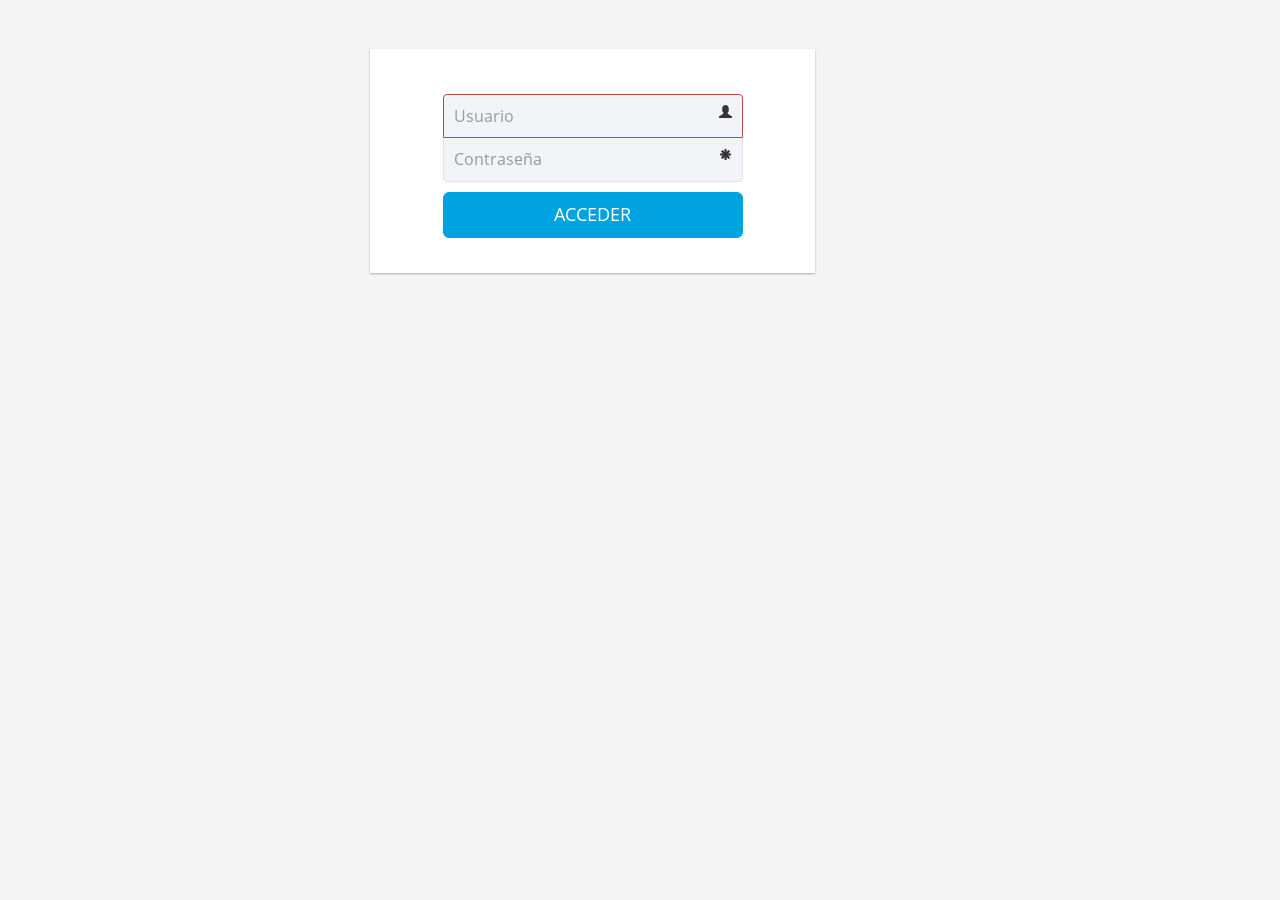
<file: index.html>
<!DOCTYPE html>
<!--[if lt IE 7]>
<html class="no-js lt-ie9 lt-ie8 lt-ie7"> <![endif]-->
<!--[if IE 7]>
<html class="no-js lt-ie9 lt-ie8"> <![endif]-->
<!--[if IE 8]>
<html class="no-js lt-ie9"> <![endif]-->
<!--[if gt IE 8]><!-->
<html ng-app="miProyecto" lang="es"> <!--<![endif]-->
    <head>
        <!-- Meta-Information -->
        <title>Proyecto AngularJS</title>
        <meta charset="utf-8">
        <meta http-equiv="X-UA-Compatible" content="IE=edge,chrome=1">
        <meta name="description" content="Proyecto Angular JS">
        <meta name="viewport" content="width=device-width, initial-scale=1">

        <link rel="stylesheet" href="css/bootstrap.min.css">
        
        <link href="css/font-awesome.min.css" rel="stylesheet">
        <link href="css/bootstrap-reset.css" rel="stylesheet">
        <link href="css/style.css" rel="stylesheet">
        <link href="css/style-responsive.css" rel="stylesheet" />
        <link href="lib/iCheck/skins/minimal/minimal.css" rel="stylesheet" />
        <link href="lib/angular-bootstrap-switch/angular-bootstrap-switch.css" rel="stylesheet" />
    </head>
    <body >
        <!--[if !lt IE 11]><!-->
        <div ng-view></div>
        <!--<![endif]-->

        <!-- librerias para cifrado -->
        <script src="lib/crypto/sha512.js"></script>

        <!-- librerias para menu -->
        <script src="lib/jquery/jquery.js"></script>
        <script src="lib/jquery/jquery.dcjqaccordion.2.7.js"></script>
        <script src="lib/jquery/jquery.scrollTo.min.js"></script>
        <script src="lib/jquery/jquery.slimscroll.min.js"></script>
        <script src="lib/jquery/jquery.nicescroll.js"></script>
        <script src="lib/iCheck/jquery.icheck.js"></script>
        <script src="lib/iCheck/icheck-init.js"></script>

        <!-- librerias de angular -->
        <script src="lib/angular/angular.min.js"></script>
        <script src="lib/angular-idle/angular-idle.min.js"></script>
        <script src="lib/angular-route/angular-route.min.js"></script>
        <script src="lib/angular-resource/angular-resource.min.js"></script>
        <script src="lib/angular-sanitize/angular-sanitize.min.js"></script>
        <script src="lib/angular-base64-upload/angular-base64-upload.min.js"></script>

        <!-- librerias utiles para adaptar bootstrap -->
        <script src="lib/angular-bootstrap/ui-bootstrap.js"></script>
        <script src="lib/angular-bootstrap-switch/angular-bootstrap-switch.js"></script>

        <!-- definiciones para angular -->
        <script src="js/app.js"></script>
        <script src="js/rutas.js"></script>
        <script src="js/directivas.js"></script>
        <script src="js/controladores.js"></script>
        <script src="js/servicios.js"></script>

        <!-- login -->
        <script src="componentes/acceso/acceso-controlador.js"></script>
        <script src="componentes/acceso/acceso-servicio.js"></script>

        <!-- miComponente -->
        <script src="componentes/miComponente/miComponente-controlador.js"></script>
        <script src="componentes/miComponente/miComponente-servicio.js"></script>
    </body>
</html>
</file>
<file: css/style.css>
/* FUENTES */
@font-face {
  font-family: 'Open Sans';
  font-style: normal;
  font-weight: 300;
  src: local('Open Sans Light'), local('OpenSans-Light'), url('../fonts/OpenSans-Light.ttf') format('woff');
}
@font-face {
  font-family: 'Open Sans';
  font-style: normal;
  font-weight: 400;
  src: local('Open Sans'), local('OpenSans'), url('../fonts/OpenSans-Regular.ttf') format('woff');
}
@font-face {
  font-family: 'Open Sans';
  font-style: normal;
  font-weight: 700;
  src: local('Open Sans Bold'), local('OpenSans-Bold'), url('../fonts/OpenSans-Bold.ttf') format('woff');
}

html {
    text-rendering: optimizeLegibility !important;
    -webkit-font-smoothing: antialiased !important;
}
body {
    color: #353535;
    font-family:'Open Sans',sans-serif;
    padding:0px !important;
    margin:0px !important;
    font-size:13px;
    text-rendering:optimizeLegibility;
}
ul, .list-unstyled {
    padding-left: 30px;
}

a,a:hover,a:focus {
    text-decoration:none;
    outline:none;
}
[ng\:cloak], [ng-cloak], [data-ng-cloak], [x-ng-cloak], .ng-cloak, .x-ng-cloak {
  display: none !important;
} 
::selection {
    background:#00a3e1;
    color:#fff;
}
::-moz-selection {
    background:#00a3e1;
    color:#fff;
}
#container {
    width:100%;
    height:100%;
    -webkit-transition:all .3s ease-in-out;
    -moz-transition:all .3s ease-in-out;
    -o-transition:all .3s ease-in-out;
    transition: all .3s ease-in-out;
}

.tright{text-align:right;}
.tleft{text-align: left;}
.tcenter{text-align: center;}

.dib{display: inline-block;}

.sgris, .sazul, .snaranja, .samarillo, .sblanco{
    border-radius: 2px;
    padding: 5px;
}

.sinm{
    margin: 0px;
}
.sinp{
    padding: 0px;
}

.error{
    color:#fb6f6b;
}
.sgris{
    background-color: #e8e8e8;
}
.sazul{
    background-color: #cfdffb;
}
.snaranja{
    background-color: #fa8564;
}
.samarillo{
    background-color: #fcf8e3;
}
.sblanco{
    border: 1px solid #999;
}

.limpia{
    clear:both;
}
.ayuda:hover{
    cursor: help;
}
.w1{width: 1%;}
.w5{width: 5%;}
.w30{width:30%;}

.mw100{
    max-width: 100px;
}
.mw200{
    max-width: 200px;
}

.ttnone{
    text-transform: none;
}

.inline{
    display: inline-block;
}

.destacado{color:#00a3e1;}
.tachado{text-decoration: line-through;}

a.directo:hover{text-decoration: underline;}

.np{
    padding: 0px;
}

accordion .panel-heading{
    cursor: pointer;
}

.login-body {
    background:#32323A;
    background-size:cover;
    width:100%;
    height:100%;
}

.login-wrap {
    padding:20px;
    position:relative;
}
.user-login-info {
    background:#eaeaec;
    margin:-20px -20px 20px -20px;
    padding:20px;
}
.user-login-info .form-control:last-child {
    margin-bottom:0 !important;
}
.registration {
    position:absolute;
    right:0;
    bottom:-35px;
    color: #b8bab9;
}

#sidebar {
    width:240px;
    height:100%;
    position:fixed;
    background:#32323a;
    -webkit-transition:all .3s ease-in-out;
    -moz-transition:all .3s ease-in-out;
    -o-transition:all .3s ease-in-out;
    transition:all .3s ease-in-out;
}
#sidebar ul li {
    position: relative;
}

.leftside-navigation,.right-stat-bar{
    height: 100%;
}

.right-stat-bar ul {
    list-style-type: none;
    padding-left: 0;
}
/*LEFT NAVIGATION ICON*/
.dcjq-icon {
    height:17px;
    width:17px;
    display:inline-block;
    background:url(../images/nav-expand.png) no-repeat top;
    border-radius:3px;
    -moz-border-radius:3px;
    -webkit-border-radius:3px;
    position:absolute;
    right:10px;
}
.active .dcjq-icon {
    background:url(../images/nav-expand.png) no-repeat bottom;
    border-radius:3px;
    -moz-border-radius:3px;
    -webkit-border-radius:3px;
}
.right-side-accordion .dcjq-icon {
    height:17px;
    width:17px;
    display:inline-block;
    background:url(../images/acc-expand.png) no-repeat top;
    border-radius:3px;
    -moz-border-radius:3px;
    -webkit-border-radius:3px;
    position:absolute;
    right:10px;
}
.right-side-accordion .active .dcjq-icon {
    background:url(../images/acc-expand.png) no-repeat bottom;
    border-radius:3px;
    -moz-border-radius:3px;
    -webkit-border-radius: 3px;
}

.right-side-accordion li:nth-child(2) ul li .prog-row {
    border: none;
}
/*---*/
.nav-collapse.collapse {
    display:inline;
}
ul.sidebar-menu,ul.sidebar-menu li ul.sub {
    margin:-2px 0 0;
    padding:0;
}
ul.sidebar-menu {
    padding-top:80px;

}
#sidebar>ul>li>ul.sub {
    display:none;
}
#sidebar .sub-menu>.sub li a {
    padding-left:46px;
}
#sidebar ul>li>ul>li>ul>li a {
    padding-left:60px !important;
}
#sidebar>ul>li.active>ul.sub,#sidebar>ul>li>ul.sub>li>a {
    display:block;
}
ul.sidebar-menu li ul.sub li {
    background:#28282e;
    margin-bottom:0;
    margin-left:0;
    margin-right:0;
}
ul.sidebar-menu li ul.sub li a {
    font-size:13px;
    padding-top:13px;
    padding-bottom:13px;
    -webkit-transition:all 0.3s ease;
    -moz-transition:all 0.3s ease;
    -o-transition:all 0.3s ease;
    -ms-transition:all 0.3s ease;
    transition:all 0.3s ease;
    color:#aeb2b7;
}
ul.sidebar-menu li ul.sub li a:hover,ul.sidebar-menu li ul.sub li.active a {
    color:#fff;
    -webkit-transition:all 0.3s ease;
    -moz-transition:all 0.3s ease;
    -o-transition:all 0.3s ease;
    -ms-transition:all 0.3s ease;
    transition:all 0.3s ease;
    display:block;
    background:#202025;
}

ul.sidebar-menu li ul.sub li.active ul>li a{
    color:#aeb2b7;
}
ul.sidebar-menu li ul.sub li.active ul>li.active a{
    color:#fff;
}

ul.sidebar-menu li {
    border-bottom:1px solid rgba(255,255,255,0.05);
}
ul.sidebar-menu li.sub-menu {
    line-height:15px;
}
ul.sidebar-menu ul.sub li {
    border-bottom:none;
}
ul.sidebar-menu li a span {
    display:inline-block;
}
ul.sidebar-menu li a {
    color:#aeb2b7;
    text-decoration:none;
    display:block;
    padding:18px 0 18px 25px;
    font-size:16px;
    outline:none;
    -webkit-transition:all 0.3s ease;
    -moz-transition:all 0.3s ease;
    -o-transition:all 0.3s ease;
    -ms-transition:all 0.3s ease;
    transition:all 0.3s ease;
}
ul.sidebar-menu li a.active,ul.sidebar-menu li a:hover,ul.sidebar-menu li a:focus {
    background:#28282e;
    color:#fff;
    display:block;
    -webkit-transition:all 0.3s ease;
    -moz-transition:all 0.3s ease;
    -o-transition:all 0.3s ease;
    -ms-transition:all 0.3s ease;
    transition:all 0.3s ease;
}
ul.sidebar-menu li a i {
    font-size:15px;
    padding-right:6px;
}
ul.sidebar-menu li a:hover i,ul.sidebar-menu li a:focus i {
    color:#fff;
}
ul.sidebar-menu li a.active i {
    color:#fff;
}
.mail-info,.mail-info:hover {
    margin:-3px 6px 0 0;
    font-size: 11px;
}
/*main content*/
#main-content {
    margin-left:240px;
    -webkit-transition:all .3s ease-in-out;
    -moz-transition:all .3s ease-in-out;
    -o-transition:all .3s ease-in-out;
    transition:all .3s ease-in-out;
}
.footer {
    min-height:60px;
    padding:0 15px;
}
.header {
    left:0;
    right:0;
    z-index:1002;
    background:#fff;
    -webkit-transition:all .3s ease-in-out;
    -moz-transition:all .3s ease-in-out;
    -o-transition:all .3s ease-in-out;
    transition:all .3s ease-in-out;
}
.merge-header {
    margin-right:240px;
}
.fixed-top {
    position:fixed;
    box-shadow:1px 0 3px rgba(0,0,0,.15);
}
.wrapper {
    display:inline-block;
    margin-top:80px;
    /*padding:15px;*/
    padding:0px 15px 15px 15px;
    width:100%;

}
.brand {
    background:#00a3e1;
    float:left;
    width:240px;
    height:80px;
    position:relative;
}
a.logo {
    font-size:21px;
    color:#2e2e2e;
    float:left;
    margin:6px 0 0 25px;
    text-transform:uppercase;
}
a.logo:hover,a.logo:focus {
    text-decoration:none;
    outline:none;
}
a.logo span {
    color: #FF6C60;
}
/*notification*/
#top_menu .nav>li,ul.top-menu>li {
    float:left;
}
#menuUsuario .menuPpal .dropdown i.fa-user{
    padding: 5px;
}

.notify-row {
    float:left;
    margin-top:23px;
    margin-left:25px;
}
ul.top-menu {
    margin-right:15px;
    margin-top: 0;
}
ul.top-menu > li > a {
    color:#666666;
    font-size:16px;
    background:#f6f6f6;
    padding:4px 8px;
    margin-right:15px;
    border-radius:50%;
    -webkit-border-radius:50%;
    padding-right:8px !important;
}
ul.top-menu>li>a:hover,ul.top-menu>li>a:focus {
    background:#fff;
    text-decoration:none;
    color:rgba(0,0,0,0.3) !important;
    padding-right:8px !important;
}
.notify-row .badge {
    position:absolute;
    right:-10px;
    top:-10px;
    z-index:100;
}
.dropdown-menu.extended {
    max-width:320px !important;
    min-width:160px !important;
    top:42px;
    width:300px !important;
    padding:0 10px;
    box-shadow:0 0px 5px rgba(0,0,0,0.1) !important;
    border-radius:5px;
    -webkit-border-radius:5px;
    background:#fff;
    border:none;
    left:-10px;
}
.notify-row .notification span.label {
    display:inline-block;
    height:21px;
    padding:5px;
    width:22px;
    font-size:12px;
    margin-right:10px;
}
.dropdown-menu.extended .alert-icon,.noti-info {
    float:left;
}
.noti-info {
    padding-left:10px;
    padding-top:6px;
    color:#414147;
}
.noti-info h3{
    margin: 0px;
    font-weight: bold;
}
.dropdown-menu.extended .alert {
    margin-bottom:10px;
}
.dropdown-menu.extended .alert-icon {
    border-radius:100%;
    display:inline-block;
    height:35px;
    width:35px;
}
.dropdown-menu.extended .alert-icon i {
    font-size:16px;
    width:35px;
    line-height:35px;
    height:35px;
}
.dropdown-menu.extended.inbox li a,.dropdown-menu.extended.tasks-bar li a {
    background:#f1f2f7;
    border-radius:5px;
    -webkit-border-radius:5px;
    padding:10px;
    margin-bottom:10px;
    float:left;
    width:100%;
}
.dropdown-menu.extended li p {
    margin:0;
    padding:10px 0;
    border-radius:0px;
    -webkit-border-radius:0px;
}
.dropdown-menu.extended li a {
    font-size:12px;
    list-style:none;
}
.dropdown-menu.extended.logout {
    padding:10px;
}
.dropdown-menu.extended.logout li a {
    padding:10px;
}
.dropdown-menu.extended li a:hover {
    color:#32323a;
}
.dropdown-menu.tasks-bar .task-info .desc {
    font-size:13px;
    font-weight:normal;
    float:left;
    width:80%;
}
.dropdown-menu.tasks-bar .task-info .desc h5 {
    color:#32323a;
    text-transform:uppercase;
    font-size:12px;
    font-weight:600;
    margin-bottom:5px;
    margin-top:0;
}
.dropdown-menu.tasks-bar .task-info .desc p {
    padding-top:0;
    color:#8f8f9b;
    font-weight:300;
}
.dropdown-menu.tasks-bar .task-info .percent {
    width:20%;
    float:right;
    font-size:13px;
    font-weight:600;
    padding-left:10px;
    line-height:normal;
}
.dropdown-menu.tasks-bar .progress {
    background:#fff;
}
.dropdown-menu.extended .progress {
    margin-bottom:0 !important;
    height:10px;
}
.dropdown-menu.inbox li a .photo img {
    border-radius:2px 2px 2px 2px;
    -webkit-border-radius:2px 2px 2px 2px;
    float:left;
    height:40px;
    margin-right:10px;
    width:40px;
}
.dropdown-menu.inbox li a .subject {
    display:block;
}
.dropdown-menu.inbox li a .subject .from {
    font-size:12px;
    font-weight:600;
}
.dropdown-menu.inbox li a .subject .time {
    font-size:11px;
    font-style:italic;
    font-weight:bold;
    position:absolute;
    right:20px;
}
.dropdown-menu.inbox li a .message {
    display:block !important;
    font-size:11px;
}
.top-nav {
    margin-top:20px;
}
.top-nav img {
    border-radius:50%;
    -webkit-border-radius:50%;
    width:33px;
}
.top-nav ul.top-menu>li .dropdown-menu.logout {
    width:170px !important;
}
.top-nav li.dropdown .dropdown-menu {
    float:right;
    right:0;
    left:auto;
}
.dropdown-menu.extended.logout>li {
    float:left;
    width:100%;
}
.log-arrow-up {
    background:url("../images/top-arrow.png") no-repeat;
    width:18px;
    height:10px;
    margin-top:-20px;
    float:right;
    margin-right:15px;
}
.dropdown-menu.extended.logout>li>a {
    border-bottom:none !important;
}
.full-width .dropdown-menu.extended.logout>li>a:hover {
    background:#F1F2F7 !important;
    color:#32323a !important;
}
.dropdown-menu.extended.logout>li>a:hover {
    background:#F1F2F7 !important;
    border-radius:5px;
}
.dropdown-menu.extended.logout>li>a:hover i {
    color:#00a3e1;
}
.dropdown-menu.extended.logout>li>a i {
    font-size:17px;
}
.dropdown-menu.extended.logout>li>a>i {
    padding-right:10px;
}
.top-nav .username {
    font-size:13px;
    color:#555555;
}
.top-nav ul.top-menu>li>a {
    border-radius:100px;
    -webkit-border-radius:100px;
    padding:5px;
    background:none;
    margin-right:0;
    border:1px solid #F6F6F6;
    background:#F6F6F6;
}
.top-nav ul.top-menu>li.language>a {
    margin-top:-2px;
    padding:4px 12px;
    line-height:20px;
}
.top-nav ul.top-menu>li.language>a img {
    border-radius:0;
    -webkit-border-radius:0;
    width:18px;
}
.top-nav ul.top-menu>li.language ul.dropdown-menu li img {
    border-radius:0;
    -webkit-border-radius:0;
    width:18px;
}
.top-nav ul.top-menu>li {
    margin-left:10px;
}
.top-nav ul.top-menu>li>a:hover,.top-nav ul.top-menu>li>a:focus {
    border:1px solid #f6f6f6;
    background:#f6f6f6 !important;
    border-radius:100px;
    -webkit-border-radius:100px;
}
.top-nav .dropdown-menu.extended.logout {
    top:50px;
}
.top-nav .nav .caret {
    border-bottom-color:#A4AABA;
    border-top-color:#A4AABA;
}
.top-nav ul.top-menu>li>a:hover .caret {
    border-bottom-color:#000;
    border-top-color: #000;
}
/*form*/
.position-center {
    width:62%;
    margin: 0 auto;
}
/*----*/
.notify-arrow {
    background:url("../images/top-arrow.png") no-repeat;
    width:18px;
    height:10px;
    margin-top:0;
    opacity:0;
    position:absolute;
    left:16px;
    top:-20px;
    transition:all 0.25s ease 0s;
    z-index:10;
    margin-top:10px;
    opacity: 1;
}
/*search*/
.search {
    width:20px;
    -webkit-transition:all .3s ease;
    -moz-transition:all .3s ease;
    -ms-transition:all .3s ease;
    -o-transition:all .3s ease;
    transition:all .3s ease;
    border:1px solid #fff;
    box-shadow:none;
    background:#f6f6f6 url("../images/search-icon.png") no-repeat 10px 8px;
    padding:0 5px 0 30px;
    color:#fff;
    border-radius:100px;
    -webkit-border-radius:100px;
}
.search:focus {
    width:180px;
    border:1px solid #f6f6f6;
    box-shadow:none;
    -webkit-transition:all .3s ease;
    -moz-transition:all .3s ease;
    -ms-transition:all .3s ease;
    -o-transition:all .3s ease;
    transition:all .3s ease;
    color:#c8c8c8;
    font-weight: 300;
}
.todo-search:focus{
    width:100% !important;
}
/*--sidebar toggle---*/
.sidebar-toggle-box {
    float:left;
    margin-top:23px;
    margin-left:-15px;
    background:#222f5d;
    border-radius:50%;
    -webkit-border-radius:50%;
    width:32px;
    height:32px;
    position:absolute;
    right:-15px;
}
.sidebar-toggle-box .fa-bars {
    cursor:pointer;
    display:inline-block;
    font-size:15px;
    padding:8px 8px 8px 9px;
    /*color:rgba(0,0,0,.9);*/
    color:#fff;
}
.sidebar-toggle-box:hover {
    background:#F6F6F6;    
}
.sidebar-toggle-box:hover .fa-bars {    
    color:rgba(0,0,0,.9) !important;
}
.hide-left-bar {
    margin-left:-240px !important;
    -webkit-transition:all .3s ease-in-out;
    -moz-transition:all .3s ease-in-out;
    -o-transition:all .3s ease-in-out;
    transition:all .3s ease-in-out;
}
.open-right-bar {
    right:0px !important;
    -webkit-transition:all .3s ease-in-out;
    -moz-transition:all .3s ease-in-out;
    -o-transition:all .3s ease-in-out;
    transition:all .3s ease-in-out;
}
.merge-left {
    margin-left:0px !important;
}
.hide-right-bar {
    margin-right:-240px !important;
    -webkit-transition:all .3s ease-in-out;
    -moz-transition:all .3s ease-in-out;
    -o-transition:all .3s ease-in-out;
    transition:all .3s ease-in-out;
}
.toggle-right-box {
    float:left;
    background:#f6f6f6;
    border-radius:50%;
    -webkit-border-radius:50%;
    width:35px;
    height:35px;
}
.toggle-right-box:hover {
    background:#32D2C9;
}
.toggle-right-box:hover .fa-bars {
    color:rgba(0,0,0,0.3);
}
.toggle-right-box .fa-bars {
    cursor:pointer;
    display:inline-block;
    font-size:15px;
    padding:10px;
    color: #bfbfc1;
}
/*right sidebar*/
.right-sidebar {
    background:#32323A;
    width:240px;
    position:fixed;
    height:100%;
    z-index:1000;
    right:-240px;
    top:0;
    -webkit-transition:all .3s ease-in-out;
    -moz-transition:all .3s ease-in-out;
    -o-transition:all .3s ease-in-out;
    transition:all .3s ease-in-out;
}
.open-right-panel {
    margin-left:-240px !important;
}
.right-sidebar .search-row {
    padding:20px;
}
.right-sidebar .search-row input {
    background:rgba(0,0,0,0.3);
    border:none;
    color:#707076;
    font-size:12px;
}
.right-side-accordion {
    margin-top:6px;
}
.right-side-accordion .head {
    padding:20px;
    text-transform:uppercase;
    width:100%;
    display:inline-block;
}
.right-side-accordion .red-bg {
    background:#fa8564;
    color:#fff;
}
.right-side-accordion .terques-bg {
    background:#45c9c4;
    color:#fff;
}
.right-side-accordion .purple-bg {
    background:#a48ad4;
    color:#fff;
}
.right-side-accordion .yellow-bg {
    background:#f3c022;
    color:#fff;
}
.prog-row {
    border-bottom:1px solid #3C3C44;
    display:inline-block;
    padding:20px 0;
    width:100%;
}
.prog-row .progress {
    margin-bottom:0;
}
.prog-row h4 {
    margin:0;
    font-size:12px;
    text-transform:uppercase;
    color:#fff;
    font-weight:400;
}
.user-details h4 {
    text-transform:none;
    font-size:14px;
    font-weight:300;
}
.prog-row p {
    font-size:10px;
    color:#8f8f9b;
    margin-bottom:0;
}
.mtop10 {
    margin-top:10px;
}
.user-thumb,.user-details,.user-status,.rsn-details {
    float:left;
}
.user-thumb {
    width:30px;
    margin:0 10px 0 20px;
}
.user-thumb img {
    border-radius:50%;
    -webkit-border-radius:50%;
    width:30px;
    height:30px;
}
.user-details {
    width:150px;
}
.rsn-details {
    width:170px;
}
.rsn-details a,.rsn-details a:hover {
    color:#a48ad4;
    font-size:11px;
}
.user-details a {
    color:#fff;
}
.user-status {
    width:25px;
    margin-top:5px;
}
.view-btn,.view-btn:hover {
    color:#6c6c72;
    margin:10px 0;
    display:inline-block;
}
.view-btn:hover {
    text-decoration:underline;
}
.rsn-activity i {
    font-size: 30px;
}
/*state overview*/
.state-overview .symbol,.state-overview .value {
    display:inline-block;
    text-align:center;
}
.state-overview .value {
    float:right;
}
.state-overview .value h1,.state-overview .value p {
    margin:0;
    padding:0;
    color:#c6cad6;
}
.state-overview .value h1 {
    font-weight:300;
}
.state-overview .symbol i {
    color:#fff;
    font-size:50px;
}
.state-overview .symbol {
    width:40%;
    padding:25px 15px;
    -webkit-border-radius:4px 0px 0px 4px;
    border-radius:4px 0px 0px 4px;
}
.state-overview .value {
    width:58%;
    padding-top:21px;
}
.state-overview .terques {
    background:#6ccac9;
}
.state-overview .red {
    background:#ff6c60;
}
.state-overview .yellow {
    background:#f8d347;
}
.state-overview .blue {
    background: #57c8f2;
}
/*main chart*/
.border-head h3 {
    border-bottom:1px solid #c9cdd7;
    margin-top:0;
    margin-bottom:20px;
    padding-bottom:5px;
    font-weight:normal;
    font-size:18px;
    display:inline-block;
    width:100%;
    font-weight:300;
}
.custom-bar-chart {
    height:290px;
    margin-top:20px;
    margin-left:10px;
    position:relative;
    border-bottom:1px solid #c9cdd7;
}
.custom-bar-chart .bar {
    height:100%;
    position:relative;
    width:4.3%;
    margin:0px 2%;
    float:left;
    text-align:center;
    -webkit-border-radius:5px 5px 0 0;
    -moz-border-radius:5px 5px 0 0x;
    border-radius:5px 5px 0 0;
    z-index:10;
}
.custom-bar-chart .bar .title {
    position:absolute;
    bottom:-30px;
    width:100%;
    text-align:center;
    font-size:12px;
}
.custom-bar-chart .bar .value {
    position:absolute;
    bottom:0;
    background:#bfc2cd;
    color:#bfc2cd;
    width:100%;
    -webkit-border-radius:5px 5px 0 0;
    -moz-border-radius:5px 5px 0 0;
    border-radius:5px 5px 0 0;
    -webkit-transition:all .3s ease;
    -moz-transition:all .3s ease;
    -ms-transition:all .3s ease;
    -o-transition:all .3s ease;
    transition:all .3s ease;
}
.custom-bar-chart .bar .value:hover {
    background:#e8403f;
    color:#fff;
}
.y-axis {
    color:#555555;
    position:absolute;
    text-align:right;
    width:100%;
}
.y-axis li {
    border-top:1px dashed #dbdce0;
    display:block;
    height:58px;
    width:100%;
}
.y-axis li:last-child {
    border-top:none;
}
.y-axis li span {
    display:block;
    margin:-10px 0 0 -25px;
    padding:0 10px;
    width:40px;
}
.y-axis {
    color:#555555;
    text-align: right;
}
/*spark line*/
.chart {
    display:inline-block;
    text-align:center;
    width:100%;
}
.chart .heading {
    text-align:left;
}
.chart .heading span {
    display:block;
}
.panel.green-chart .chart-tittle {
    font-size:16px;
    padding:15px;
    display:inline-block;
    font-weight:normal;
    background:#99c262;
    width:100%;
    -webkit-border-radius:0px 0px 4px 4px;
    border-radius:0px 0px 4px 4px;
}
#barchart {
    margin-bottom:-15px;
    display:inline-block;
}
.chart-tittle .title {
}
.panel.green-chart .chart-tittle .value {
    float:right;
    color:#c0f080;
}
.panel.green-chart {
    background:#a9d96c;
    color:#fff;
}
.panel.terques-chart {
    background:#41cac0;
    color:#fff;
}
.panel.terques-chart .chart-tittle .value {
    float:right;
    color:#fff;
}
.panel.terques-chart .chart-tittle .value a {
    color:#fff;
    font-size:12px;
}
.panel.terques-chart .chart-tittle .value a:hover,.panel.terques-chart .chart-tittle .value a.active {
    color:#55f2e7;
    font-size:12px;
}
.panel.terques-chart .chart-tittle {
    font-size:16px;
    padding:15px;
    display:inline-block;
    font-weight:normal;
    background:#39b7ac;
    width:100%;
    -webkit-border-radius:0px 0px 4px 4px;
    border-radius:0px 0px 4px 4px;
}
.inline-block {
    display:inline-block;
}
.gen-case {
    text-transform: none;
}
/**/
/*personal task*/
.task-thumb {
    width:90px;
    float:left;
}
.task-thumb img {
    border-radius:4px;
    -webkit-border-radius:4px;
}
.task-thumb-details {
    display:inline-block;
    margin:25px 0 0 10px;
}
.task-progress {
    float:left;
}
.task-thumb-details h1,.task-thumb-details h1 a,.task-progress h1,.task-progress h1 a {
    color:#39b5aa;
    font-size:18px;
    margin:0;
    padding:0;
    font-weight:400;
}
.task-thumb-details p,.task-progress p {
    padding-top:5px;
    color:#a4aaba;
}
.personal-task tbody tr td {
    padding:11px 15px;
    border-color:#eeeff1;
}
.personal-task tbody tr td i {
    font-size:20px;
    color:#c7cbd4;
}
.personal-task.table-hover>tbody>tr:hover>td,.table-hover>tbody>tr:hover>th {
    background-color:#f7f8fc;
}
.personal-task.table-hover>tbody>tr:hover>td i {
    color:#39b5aa;
}
.personal-task>tbody>tr>td:last-child {
    text-align:right;
}
.task-option {
    float:right;
}
.task-option select {
    height:35px;
    border:1px solid #eaeaea;
    border-radius:4px;
    -webkit-border-radius:4px;
    padding:8px;
    color:#a4abbb;
}
.progress-panel {
    padding-bottom: 5px;
}
/*badge*/
.badge.bg-primary {
    background:#8075c4;
}
.badge.bg-success {
    background:#a9d86e;
}
.badge.bg-warning {
    background:#FCB322;
}
.badge.bg-important {
    background:#ff6c60;
}
.badge.bg-info {
    background:#41cac0;
}
.badge.bg-inverse {
    background: #2A3542;
}
/*timeline*/
.timeline {
    border-collapse:collapse;
    border-spacing:0;
    display:table;
    position:relative;
    table-layout:fixed;
    width:100%;
}
.timeline .time-show {
    margin-right:-75px;
    margin-top:30px;
    position:relative;
    margin-bottom:30px;
}
.timeline .time-show.first {
    /*margin-top:-80px;*/
}
.time-show .btn {
    width:150px;
}
.timeline .time-show a {
    color:#fff;
}
.timeline:before {
    background-color:#d8d9df;
    bottom:0px;
    content:"";
    left:50%;
    position:absolute;
    top:30px;
    width:1px;
    z-index:0;
}
h3.timeline-title {
    margin:0;
    color:#C8CCD7;
    font-size:20px;
    font-weight:400;
    margin:0 0 5px;
    text-transform:uppercase;
}
.t-info {
    color:#C8CCD7;
}
.timeline-item:before,.timeline-item.alt:after {
    content:"";
    display:block;
    width:50%;
}
.timeline-item {
    display:table-row;
}
.timeline-desk {
    display:table-cell;
    vertical-align:top;
    width:50%;
}
.timeline-desk h1 {
    font-size:16px;
    font-weight:300;
    margin:0 0 5px;
}
.timeline-desk .panel {
    display:block;
    margin-left:45px;
    position:relative;
    text-align:left;
    background:#fff;
}
.timeline-item .timeline-desk .arrow {
    border-bottom:8px solid transparent;
    border-top:8px solid transparent;
    display:block;
    height:0;
    left:-7px;
    position:absolute;
    top:13px;
    width:0;
}
.timeline-item .timeline-desk .arrow {
    border-right:8px solid #fff !important;
}
.timeline-item.alt .timeline-desk .arrow-alt {
    border-bottom:8px solid transparent;
    border-top:8px solid transparent;
    display:block;
    height:0;
    right:-7px;
    position:absolute;
    top:13px;
    width:0;
    left:auto;
}
.timeline-item.alt .timeline-desk .arrow-alt {
    border-left:8px solid #fff !important;
}
.timeline .timeline-icon {
    left:-60px;
    position:absolute;
    top:5px;
}
.timeline .timeline-icon {
    background:#C7CBD6;
    /*box-shadow:0 0 0 3px #C7CBD6;*/
}
.timeline-desk span a {
    text-transform:uppercase;
}
.timeline-desk h1.red,.timeline-desk span a.red {
    color:#EF6F66;
}
.timeline-desk h1.green,.timeline-desk span a.green {
    color:#39B6AE;
}
.timeline-desk h1.blue,.timeline-desk span a.blue {
    color:#56C9F5;
}
.timeline-desk h1.purple,.timeline-desk span a.purple {
    color:#8074C6;
}
.timeline-desk h1.light-green,.timeline-desk span a.light-green {
    color:#A8D76F;
}
.timeline-desk h1.yellow,.timeline-desk span a.yellow {
    color:#fed65a;
}
.timeline .timeline-icon.red {
    background:#EF6F66;
}
.timeline .timeline-icon.green {
    background:#39B6AE;
}
.timeline .timeline-icon.blue {
    background:#56C9F5;
}
.timeline .timeline-icon.purple {
    background:#8074C6;
}
.timeline .timeline-icon.light-green {
    background:#A8D76F;
}
.timeline .timeline-icon.yellow {
    background:#fed65a;
}
.timeline .timeline-icon {
    border-radius:50%;
    -webkit-border-radius:50%;
    display:block;
    height:30px;
    width:30px;
    text-align:center;
    color:#fff;
}
.timeline .timeline-icon i {
    margin-top:9px;
}
.timeline-item.alt .timeline-icon {
    left:auto;
    right:-60px;
}
.timeline .time-icon:before {
    font-size:16px;
    margin-top:5px;
}
.timeline .timeline-date {
    left:-245px;
    position:absolute;
    text-align:right;
    top:12px;
    width:150px;
    display:none;
}
.timeline-item.alt .timeline-date {
    left:auto;
    right:-245px;
    text-align:left;
    display:none;
}
.timeline-desk h5 span {
    color:#999999;
    display:block;
    font-size:12px;
    margin-bottom:4px;
}
.timeline-item.alt:before {
    display:none;
}
.timeline-item:before,.timeline-item.alt:after {
    content:"";
    display:block;
    width:50%;
}
.timeline-desk p {
    font-size:14px;
    margin-bottom:0;
    color:#999;
}
.timeline-desk a {
    color:#00a3e1;
}
.timeline-desk .panel {
    margin-bottom:5px;
}
.timeline-desk .album {
    margin-top:20px;
}
.timeline-item.alt .timeline-desk .album {
    margin-top:20px;
    float:right;
}
.timeline-desk .album a {
    margin-right:5px;
    float:left;
}
.timeline-item.alt .timeline-desk .album a {
    margin-left:5px;
    float:right;
}
.timeline-desk .notification {
    background:none repeat scroll 0 0 #FFFFFF;
    margin-top:20px;
    padding:8px;
}
.timeline-item.alt .panel {
    margin-left:0;
    margin-right:45px;
}
.mbot30 {
    margin-bottom:30px;
}
.timeline-item.alt h1,.timeline-item.alt p {
    text-align: right;
}
/*---revenue----*/
.revenue-head {
    background:#ff6c60;
    -webkit-border-radius:4px 4px 0px 0px;
    border-radius:4px 4px 0px 0px;
    color:#fff;
    line-height:50px;
}
.revenue-head span {
    background:#e56155;
    padding:16px;
    -webkit-border-radius:4px 0px 0px 0px;
    border-radius:4px 0px 0px 0px;
}
.revenue-head span i {
    font-size:18px;
}
.revenue-head h3 {
    display:inline;
    padding:0 10px;
    font-size:16px;
    font-weight:300;
}
.revenue-head span.rev-combo {
    background:#e56155;
    padding:16px;
    line-height:normal;
    -webkit-border-radius:0px 4px 0px 0px;
    border-radius: 0px 4px 0px 0px;
}
/*easy pie chart*/
.easy-pie-chart {
    display:inline-block;
    padding:30px 0;
}
.chart-info,.chart-info .increase,.chart-info .decrease {
    display:inline-block;
}
.chart-info {
    width:100%;
    margin-bottom:5px;
}
.chart-position {
    margin-top:70px;
}
.chart-info span {
    margin:0 3px;
}
.chart-info .increase {
    background:#ff6c60;
    width:10px;
    height:10px;
}
.chart-info .decrease {
    background:#f2f2f2;
    width:10px;
    height:10px;
}
.panel-footer.revenue-foot {
    background-color:#e6e7ec;
    -webkit-border-radius:0px 0px 4px 4px;
    border-radius:0px 0px 4px 4px;
    border:none;
    padding:0;
    width:100%;
    display: inline-block;
}
@media screen and (-webkit-min-device-pixel-ratio:0) {
    /* Safari and Chrome */
    .panel-footer.revenue-foot {
        margin-bottom:-4px;
    }
}
.panel-footer.revenue-foot ul {
    margin:0;
    padding:0;
    width:100%;
    display:inline-flex;
}
.panel-footer.revenue-foot ul li {
    float:left;
    width:33.33%;
}
.panel-footer.revenue-foot ul li.first a:hover,.panel-footer.revenue-foot ul li.first a {
    -webkit-border-radius:0px 0px 0px 4px;
    border-radius:0px 0px 0px 4px;
}
.panel-footer.revenue-foot ul li.last a:hover,.panel-footer.revenue-foot ul li.last a {
    -webkit-border-radius:0px 0px 4px 0px;
    border-radius:0px 0px 4px 0px;
    border-right:none;
}
.panel-footer.revenue-foot ul li a {
    display:inline-block;
    width:100%;
    padding:14px 15px;
    text-align:center;
    border-right:1px solid #d5d8df;
    color:#797979;
}
.panel-footer.revenue-foot ul li a:hover,.panel-footer.revenue-foot ul li.active a {
    background:#fff;
    position:relative;
}
.panel-footer.revenue-foot ul li a i {
    color:#c6cad5;
    display:block;
    font-size:16px;
}
.panel-footer.revenue-foot ul li a:hover i,.panel-footer.revenue-foot ul li.active a i {
    color:#ff6c60;
    display:block;
    font-size: 16px;
}
/*flatlab carousel model*/
.flat-carousal {
    background:#58c9f3;
    -webkit-border-radius:4px 4px 0px 0px;
    border-radius:4px 4px 0px 0px;
    padding:10px;
    color:#fff;
    position:relative;
}
.flat-carousal h1 {
    text-align:center;
    font-size:16px;
    margin:30px 20px;
    line-height:20px;
    font-weight:300;
    font-style:italic;
}
a.view-all {
    color:#fff;
    background:rgba(0,0,0,0.1);
    padding:8px 15px;
    text-align:center;
    border-radius:25px;
    -webkit-border-radius:25px;
    margin-bottom:18px;
    display:inline-block;
    text-transform:uppercase;
    font-size:12px;
}
ul.ft-link {
    margin:0;
    padding:0;
}
ul.ft-link li {
    border-right:1px solid #E6E7EC;
    display:inline-block;
    line-height:30px;
    margin:8px 0;
    text-align:center;
    width:24%;
}
ul.ft-link li a {
    color:#74829c;
    text-transform:uppercase;
    font-size:12px;
}
ul.ft-link li a:hover,ul.ft-link li.active a {
    color:#58c9f3;
}
ul.ft-link li:last-child {
    border-right:none;
}
ul.ft-link li a i {
    display: block;
}
/*product post*/
.post-wrap aside {
    display:table-cell;
    float:none;
    height:100%;
    padding:0;
    vertical-align:top;
}
.pro-box {
    border-collapse:collapse;
    border-spacing:0;
    display:table;
    table-layout:fixed;
    width:100%;
}
.post-info {
    position:relative;
}
.arrow-pro.right:after {
    border-left-color:#FFFFFF;
    border-right-width:0;
    top:85px;
    content:" ";
}
.arrow-pro.left:after {
    border-right-color:#FFFFFF;
    border-left-width:0;
    top:80px;
    content:" ";
}
.arrow-pro.left {
    left:-8px;
}
.arrow-pro:after {
    border-width:7px;
    content:"";
}
.arrow-pro,.arrow-pro:after {
    border-color:rgba(0,0,0,0);
    border-style:solid;
    display:block;
    height:0;
    position:absolute;
    width:0;
    right:-5px;
}
.post-highlight.yellow {
    background:#f8d347;
    border-radius:0px 4px 4px 0px;
    -webkit-border-radius:0px 4px 4px 0px;
}
.post-highlight.terques {
    background:#41cac0;
    border-radius:4px 0px 0px 04px;
    -webkit-border-radius:4px 0px 0px 04px;
}
.post-info h1 {
    margin:0;
    font-size:18px;
    color:#a19899;
    font-weight:300;
}
.post-highlight.terques h2 {
    font-size:16px;
    color:#fff;
    font-style:italic;
    padding:0 20px;
    line-height:22px;
    margin:0;
    font-weight:300;
}
.post-highlight.terques h2 span,.post-highlight.terques h2 a {
    color:#92faf3;
}
.post-info h1 strong {
    text-transform:uppercase;
    color:#937b7b;
}
.post-info .desk {
    display:inline-block;
}
.post-info .desk h3 {
    font-size:16px;
}
.post-info .desk.yellow h3 {
    color:#f8d347;
}
.post-btn {
}
.post-btn a {
    float:left;
    margin-right:8px;
    font-size:18px;
    color:#9a9a9a;
}
.post-btn a:hover {
    color:#727272;
}
.pro-thumb {
    text-align:center;
    display:inline-block;
    border-radius:50%;
    -webkit-border-radius:50%;
    border:10px solid rgba(256,256,256,0.4);
}
.pro-thumb img {
    text-align:center;
    width:112px;
    height:112px;
    border-radius:50%;
    -webkit-border-radius:50%;
}
.v-align {
    vertical-align:middle !important;
}
.twite h1 {
    margin:50px 0;
}
.social-footer {
    display:inline;
    text-align:center;
}
.social-footer ul {
    text-align:center;
    margin:0;
    padding:0;
}
.social-footer ul li {
    display:inline-block;
    margin:0 20px;
}
.social-footer ul li a {
    font-size:25px;
    color:#ceced0;
}
.social-footer ul li a:hover i.fa-facebook,.social-footer ul li.active a i.fa-facebook {
    color:#486eac;
}
.social-footer ul li a:hover i.fa-twitter,.social-footer ul li.active a i.fa-twitter {
    color:#58c9f3;
}
.social-footer ul li a:hover i.fa-google-plus,.social-footer ul li.active a i.fa-google-plus {
    color:#4a4a4a;
}
.social-footer ul li a:hover i.fa-pinterest,.social-footer ul li.active a i.fa-pinterest {
    color: #d1282d;
}
/*pie chart */
.pie-foot {
    background:#6b6b6b;
    padding:18px 15px;
    color:#fff;
    border-radius:0 0 4px 4px;
    -webkit-border-radius:0 0 4px 4px;
    text-align:center;
    font-size:16px;
    font-weight: 300;
}
/*follower*/
.follower {
    background:#01a89e;
    color:#fff;
    text-align:center;
    border-radius:4px 4px 0 0;
    -webkit-border-radius:4px 4px 0 0;
}
.follower-foot {
    padding:8px 5px 5px 5px;
    color:#757575;
    border-radius:0 0 4px 4px;
    -webkit-border-radius:0 0 4px 4px;
    font-weight:300;
}
.follower-foot ul {
    padding:0;
    margin:0;
}
.follower-foot ul li {
    display:inline-block;
    text-align:center;
    width:48%;
    line-height:normal;
}
.follower-foot ul li h5 {
    margin:5px 0 0 0;
}
.follower h4 {
    margin:0 0 10px 0;
    font-size:15px;
    font-weight:300;
}
.follow-ava {
    border-radius:50%;
    -webkit-border-radius:50%;
    border:5px solid #18b2a6;
    display:inline-block;
}
.follower img {
    border-radius:50%;
    -webkit-border-radius:50%;
    width:62px;
    height:62px;
    /*display: inline-block;*/
}
/*weather*/
.weather-bg {
    background:#8175c7;
    border-radius:4px 4px 0 0;
    -webkit-border-radius:4px 4px 0 0;
    color:#fff;
    text-align:center;
    font-size:16px;
    font-weight:300;
}
.weather-bg i {
    font-size:60px;
    display:block;
}
.weather-bg .degree {
    font-size:60px;
}
.weather-category {
    padding:15px 0;
    color:#74829C;
}
.weather-category ul {
    padding:0;
    margin:0;
    display:inline-block;
    width:100%;
}
.weather-category ul li {
    display:inline-block;
    width:32%;
    text-align:center;
    border-right:1px solid #e6e6e6;
    display:inline-block;
}
.weather-category ul li h5 {
    margin:0 0 5px 0;
    text-transform:uppercase;
    font-weight:300;
}
.weather-category ul li a {
}
.weather-category ul li:last-child {
    border-right: none;
}
/*fontawesome*/
.fontawesome-icon-list h2 {
    margin-top:0;
    font-size:20px;
    font-weight:300;
}
.fontawesome-icon-list .col-sm-4,.fontawesome-icon-list .col-md-3,.fontawesome-icon-list .col-xs-6 {
    margin-bottom:10px;
}
.fontawesome-icon-list .page-header {
    border-bottom:1px solid #C9CDD7;
}
.fontawesome-icon-list a {
    color:#797979;
}
.fontawesome-icon-list a:hover {
    color:#35404D;
}
.fontawesome-icon-list i {
    font-size:16px;
    padding-right:10px;
}
#web-application,#text-editor,#directional,#video-player,#brand,#medical,#currency {
    margin-top: 10px;
}
/*mail inbox*/
.mail-nav {
    margin:15px -15px 0 -15px;
}
.mail-nav li a {
    border-radius:0;
    -webkit-border-radius:0;
    border-top:1px solid #f2f3f6;
    padding:15px;
    border-right:3px solid rgba(0,0,0,0);
}
.mail-nav>li>a:hover,.mail-nav>li>a:focus {
    background:#fafafa;
    color:#00a3e1;
    border-right:3px solid #00a3e1;
}
.mail-nav>li.active>a,.mail-nav>li.active>a:hover,.mail-nav>li.active>a:focus {
    background:#fafafa;
    color:#00a3e1;
    border-right:3px solid #00a3e1;
}
.mail-nav>li+li {
    margin-left:0;
    margin-top:0px;
}
.mail-nav i {
    font-size:16px;
    margin-right:10px;
}
.inbox-notification {
    margin-top:-2px;
}
.user-head .inbox-avatar {
    width:65px;
    float:left;
}
.user-head .inbox-avatar img {
    border-radius:4px;
    -webkit-border-radius:4px;
}
.user-head .user-name {
    display:inline-block;
    margin:0 0 0 10px;
}
.user-head .user-name h5 {
    font-size:14px;
    margin-top:15px;
    margin-bottom:0;
    font-weight:300;
}
.user-head .user-name h5 a {
    color:#fff;
}
.user-head .user-name span a {
    font-size:12px;
    color:#87e2e7;
}
a.mail-dropdown {
    background:#80d3d9;
    padding:3px 5px;
    font-size:10px;
    color:#01a7b3;
    border-radius:2px;
    margin-top:20px;
}
.inbox-body {
    padding:20px;
}
.btn-compose {
    background:#00a3e1;
    padding:12px 0;
    text-align:center;
    width:100%;
    color:#fff;
}
.btn-compose:hover,.btn-compose:focus {
    background:#1ca59e;
    color:#fff;
}
ul.inbox-nav {
    display:inline-block;
    width:100%;
    margin:0;
    padding:0;
}
.inbox-divider {
    border-bottom:1px solid #d5d8df;
}
.inbox-action {
    margin-top:50px;
}
.src-position {
    margin-top:-7px;
}
.mail-src-position {
    margin-top:-3px;
}
ul.labels-info {
    border-bottom:1px solid #f1f2f7;
    margin-bottom:10px;
}
ul.inbox-nav li {
    display:inline-block;
    line-height:45px;
    width:100%;
}
ul.inbox-nav li a {
    color:#6a6a6a;
    line-height:45px;
    width:100%;
    display:inline-block;
    padding:0 20px;
}
ul.inbox-nav li a:hover,ul.inbox-nav li.active a,ul.inbox-nav li a:focus {
    color:#6a6a6a;
    background:#d5d7de;
}
ul.inbox-nav li a i {
    padding-right:10px;
    font-size:16px;
    color:#6a6a6a;
}
ul.inbox-nav li a span.label {
    margin-top:13px;
}
ul.labels-info li h4 {
    padding-top:5px;
    color:#5c5c5e;
    font-size:15px;
    text-transform:uppercase;
}
ul.labels-info li {
    margin:0;
}
ul.labels-info li a {
    color:#6a6a6a;
    border-radius:0;
    padding-left:0;
    padding-right:0;
}
ul.labels-info li a:hover,ul.labels-info li a:focus {
    color:#6a6a6a;
    background:none;
}
ul.labels-info li a i {
    padding-right:10px;
}
.nav.nav-pills.nav-stacked.labels-info p {
    margin-bottom:0;
    padding:0 22px;
    color:#9d9f9e;
    font-size:11px;
}
.inbox-head {
    padding:20px;
    background:#41cac0;
    color:#fff;
    border-radius:0 4px 0 0;
    -webkit-border-radius:0 4px 0 0;
    min-height:80px;
}
.inbox-head h3 {
    margin:0;
    display:inline-block;
    padding-top:6px;
    font-weight:300;
}
.inbox-head .sr-input {
    height:40px;
    border:none;
    box-shadow:none;
    padding:0 10px;
    float:left;
    border-radius:4px 0 0 4px;
    color:#8a8a8a;
}
.inbox-head .sr-btn {
    height:40px;
    border:none;
    background:#00a6b2;
    color:#fff;
    padding:0 20px;
    border-radius:0 4px 4px 0;
    -webkit-border-radius:0 4px 4px 0;
}
.wht-bg {
    background:#fff;
}
.wht-bg h4 {
    font-size:24px;
    color:#a2a2a2;
    font-weight:300;
}
.table-inbox-wrap {
    margin:0 -15px;
}
.mail-checkbox {
    margin-right:10px;
}
.table-inbox {
    margin:0;
}
.table-inbox tr td {
    padding:12px !important;
}
.table-inbox tr td:first-child {
    width:5%;
}
.table-inbox tr td:first-child .icheckbox_minimal {
    margin-left:15px;
}
.table-inbox tr td:hover {
    cursor:pointer;
}
.table-inbox tr td .fa-star.inbox-started,.table-inbox tr td .fa-star:hover {
    color:#f78a09;
}
.table-inbox tr td .fa-star {
    color:#d5d5d5;
}
.table-inbox tr.unread td {
    font-weight:600;
    background:#f7f7f7;
}

.table-inbox tr.unread a {
    color: #32323a;
}
.table-inbox tr a {
    color: #767676;
}

ul.inbox-pagination {
    float:right;
}
ul.inbox-pagination li {
    float:left;
}

.pagination li a {
    color: #32323a;
}
.mail-option {
    display:inline-block;
    margin-bottom:10px;
    width:100%;
}
.mail-option .chk-all {
    float:left;
}
.mail-option .chk-all,.mail-option .btn-group {
    margin-right:5px;
}
.mail-option .chk-all,.mail-option .btn-group a.btn {
    border:1px solid #e7e7e7;
    padding:5px 10px;
    display:inline-block;
    background:#fcfcfc;
    color:#afafaf;
    border-radius:3px !important;
    -webkit-border-radius:3px !important;
}
.inbox-pagination a.np-btn {
    border:1px solid #e7e7e7;
    padding:5px 15px;
    display:inline-block;
    background:#fcfcfc;
    color:#afafaf;
    border-radius:3px !important;
    -webkit-border-radius:3px !important;
}
.mail-option .chk-all input[type=checkbox] {
    margin-top:0;
}
.mail-option .btn-group a.all {
    padding:0;
    border:none;
}
.inbox-pagination a.np-btn {
    margin-left:5px;
}
.inbox-pagination li span {
    display:inline-block;
    margin-top:7px;
    margin-right:5px;
}
.fileinput-button {
    border:1px solid #e6e6e6;
    background:#eeeeee;
}
.inbox-body .modal .modal-body input,.inbox-body .modal .modal-body textarea {
    border:1px solid #e6e6e6;
    box-shadow:none;
}
.btn-send,.btn-send:hover {
    background:#00A8B3;
    color:#fff;
}
.btn-send:hover {
    background:#009da7;
}
.modal-header h4.modal-title {
    font-weight:300;
    font-family:'Open Sans',sans-serif;
}
.modal-body label {
    font-weight:400;
    font-family: 'Open Sans',sans-serif;
}
.modal-imagen{
    max-width: 550px;
}

.abrir:hover{
    cursor: pointer;
}

.compose-mail {
    width: 100%;
    display: inline-block;
    position: relative;
    margin-top: 20px;
}


.compose-mail .compose-options {
    color: #979797;
    cursor: pointer;
    display: inline-block;
    font-size: 14px;
    position: absolute;
    right: 10px;
    top: 7px;
}

.compose-mail input, .compose-mail input:focus {
    border:none;
    padding: 0;
    width: 80%;
    float: left;
}
.compose-mail .form-group {
    border:1px solid #F2F3F6;
    display: inline-block;
    width: 100%;
    margin-bottom: 0;
}

.compose-mail .form-group label {
    line-height: 34px;
    width: 10%;
    float: left;
    padding-left: 5px;
    margin-bottom: 0;
}

.compose-editor input {
    margin-top: 15px;
}

.compose-editor {
    margin-bottom: 15px;
    display: inline-block;
    width: 100%;
}

.compose-btn {
    float: left;
    margin-top: 6px;
}

.mail-header h4 {
    font-weight: 300;
}

.mail-sender, .attachment-mail {
    width: 100%;
    display: inline-block;
    margin: 20px 0;
    border-top:1px solid #EFF2F7 ;
    border-bottom:1px solid #EFF2F7 ;
    padding: 10px 0;

}

.mail-sender img {
    width: 30px;
    border-radius: 3px;
    -webkit-border-radius: 3px;
}

.mail-sender .date {
    line-height: 30px;
    margin-bottom: 0;
    text-align: right;
}

.view-mail a, .attachment-mail a:hover {
    color: #35bcb5;
}

.attachment-mail a{
    color: #32323a;
}

.attachment-mail ul li  {
    float: left;
    width: 200px;
    margin-right: 15px;
    margin-top: 15px;
    list-style: none;
}

.attachment-mail ul li a.atch-thumb img {
    width: 200px;
    height: 180px;
    margin-bottom: 10px;
}

.attachment-mail ul li a.name span {
    float: right;
    color: #767676;
}

/*404 page*/
.body-404 {
    background:#35bcb5;
    color:#fff;
}
.error-head {
    background:#fff;
    height:280px;
}
.error-wrapper {
    text-align:center;
}
.error-wrapper h1 {
    font-size:90px;
    font-weight:300;
    margin:-141px 0 0 0;
    text-align:center;
}
.error-wrapper h2 {
    font-size:58px;
    font-weight:300;
    margin:0;
    text-transform:uppercase;
}
.error-desk {
    background:rgba(0,0,0,0.05);
    margin-top:-27px;
    padding:30px 0;
}
.error-wrapper p,.error-wrapper p a {
    font-size:18px;
    font-weight:300;
    margin:0;
}
.error-wrapper p.nrml-txt {
    color:#03f1e4;
    font-size:40px;
    margin:0;
}
.back-btn,.back-btn:hover {
    border:1px solid rgba(255,255,255,.5);
    padding:10px 15px;
    margin-top:100px;
    display:inline-block;
    border-radius:5px;
    -webkit-border-radius:5px;
    color:#fff;
    font-size:16px;
    font-weight:300;
}
.back-btn:hover {
    background:#fff;
    color: #02a9a0;
}
/*500 page*/
.body-500 {
    background:#a48ad4;
    color:#fff;
}
.error-wrapper p.page-500 {
    color:#afa5f1;
}
.body-500 .back-btn:hover {
    background:#fff;
    color:#a48ad4;
}
.error-wrapper p.nrml-txt-alt {
    color:#fff;
    font-size:34px;
    margin:0;
    text-transform:uppercase;
}
.sp-link,.sp-link:hover {
    color:#ffef3b;
    text-decoration:underline;
}
.sp-link:hover {
    text-decoration: none;
}
/*profile*/
.profile-information .profile-pic img {
    width:150px;
    height:150px;
    border-radius:50%;
    -webkit-border-radius:50%;
    border:10px solid #f1f2f7;
    margin-top:20px;
}
.profile-information .profile-desk {
    border-right:1px solid #ddd;
    padding-right:30px;
}
.profile-information .profile-desk h1 {
    color:#00a3e1;
    font-size:24px;
    font-weight:bold;
    margin-bottom:0;
}
.profile-information .profile-desk span,.profile-information .profile-desk p {
    padding-bottom:25px;
    display:inline-block;
}
.profile-information .profile-statistics h1 {
    color:#757575;
    font-size:24px;
    font-weight:400;
    margin-bottom:5px;
}
.profile-information .profile-statistics p {
    margin-bottom:15px;
    display:inline-block;
}
.profile-information .profile-statistics ul {
    margin-top:10px;
}
.profile-information .profile-statistics ul li {
    float:left;
    margin-right:10px;
    list-style: none;
}
.profile-information .profile-statistics ul li a {
    background:#f6f6f6;
    text-align:center;
    border-radius:50%;
    -webkit-border-radius:50%;
    width:30px;
    height:30px;
    line-height:30px;
    float:left;
}
.profile-information .profile-statistics ul li a:hover {
    color: #00a3e1;
}
/*-----*/
.profile-nav .user-heading {
    color:#fff;
    border-radius:4px 4px 0 0;
    -webkit-border-radius:4px 4px 0 0;
    padding:30px;
    text-align:center;
}
.profile-nav .user-heading.round a {
    border-radius:50%;
    -webkit-border-radius:50%;
    border:10px solid rgba(256,256,256,0.3);
    display:inline-block;
}
.profile-nav .user-heading a img {
    width:112px;
    height:112px;
    border-radius:50%;
    -webkit-border-radius:50%;
}
.profile-nav .user-heading h1 {
    font-size:20px;
    font-weight:300;
    margin-bottom:5px;
}
.profile-nav .user-heading p {
    font-size:16px;
    color:#8b8b8b;
    line-height:25px;
}
.profile-nav ul {
    margin-top:1px;
}
.profile-nav ul>li {
    border-bottom:1px solid #ebeae6;
    margin-top:0;
    line-height:30px;
}
.profile-nav ul>li:last-child {
    border-bottom:none;
}
.profile-nav ul>li>a {
    border-radius:0;
    -webkit-border-radius:0;
    color:#89817f;
}
.profile-nav ul>li>a:hover,.profile-nav ul>li>a:focus,.profile-nav ul li.active a {
    background:#f8f7f5 !important;
    color:#89817f !important;
}
.profile-nav ul>li:last-child>a:last-child {
    border-radius:0 0 4px 4px;
    -webkit-border-radius:0 0 4px 4px;
}
.profile-nav ul>li>a>i {
    font-size:16px;
    padding-right:10px;
    color:#bcb3aa;
}
.r-activity {
    margin:6px 0 0;
    font-size: 12px;
}

.profile-changedata h2{
    border-bottom: 1px solid #ddd;
    color: #999;
    font-size: 16px;
    font-weight: bold;
    margin-bottom: 20px;
    padding: 20px;    
    width: 100%;
}


/*-----*/
.recent-act {
    border-collapse:collapse;
    border-spacing:0;
    display:table;
    position:relative;
    table-layout:fixed;
    width:100%;
}
.recent-act:before {
    background-color:#eeeeee;
    bottom:0;
    content:"";
    left:50%;
    position:absolute;
    top:50px;
    width:2px;
    z-index:0;
}
.recent-act h1 {
    text-align:center;
    color:#00a3e1;
    font-size:16px;
    font-weight:bold;
    text-transform:uppercase;
}
.activity-icon.terques {
    background:#8fd6d6;
}
.activity-icon.red {
    background:#EF6F66;
}
.activity-icon.purple {
    background:#bda4ec;
}
.activity-icon.green {
    background:#aec785;
}
.activity-icon.yellow {
    background:#fed65a;
}
.activity-icon {
    border-radius:50%;
    -webkit-border-radius:50%;
    color:#FFFFFF;
    height:30px;
    line-height:30px;
    text-align:center;
    width:30px;
    margin:20px auto 20px;
    position:relative;
}
.activity-icon {
    background:#C7CBD6;
}
.activity-desk {
    padding:15px 30px;
    background:#f2f2f2;
    border-radius:5px;
    -webkit-border-radius:5px;
    position:relative;
    text-align:center;
}
.activity-desk h2 {
    color:#00a3e1;
    font-size:14px;
    font-weight:bold;
    margin:0 0 10px 0;
    text-transform:uppercase;
}
.activity-desk .terques {
    color:#00a3e1;
}
.activity-desk .red {
    color:#EF6F66;
}
.activity-desk .purple {
    color:#bda4ec;
}
.activity-desk .green {
    color:#aec785;
}
.activity-desk .yellow {
    color:#fed65a;
}
.activity-desk .blue {
    color:#20aaf1;
}
.photo-gl {
    margin-top:10px;
    display:inline-block;
}
.photo-gl a {
    margin:0 10px;
}
.photo-gl a img {
    border:1px solid #c8c8c8;
    width:150px;
    height:120px;
}
.prf-box {
    display:inline-block;
    width:100%;
    margin-bottom:30px;
}
.prf-border-head {
    color:#00a3e1;
    border-bottom:1px solid #f1f2f7;
    font-size:16px;
    font-weight:bold;
    padding-bottom:10px;
    margin-bottom:20px;
    text-transform:uppercase;
}
.wk-progress {
    border-bottom:1px solid #f1f2f7;
    margin-bottom:20px;
    width:100%;
    display:inline-block;
}
.pf-status {
    padding-bottom:25px;
}
.tm-avatar img {
    width:50px;
    height:50px;
    border-radius:50%;
    -webkit-border-radius:50%;
}
.tm-membr {
    padding-bottom:12px;
    margin-bottom:10px;
}
.tm-membr .tm {
    padding-top:10px;
    display:inline-block;
    padding-left: 10px;
}
/*profile contact*/
.prf-contacts h2 {
    color:#00a3e1;
    font-size:16px;
    margin-top:0;
    text-transform:uppercase;
}
.prf-contacts h2 span {
    width:40px;
    height:40px;
    line-height:42px;
    background:#00a3e1;
    color:#fff;
    border-radius:50%;
    -webkit-border-radius:50%;
    display:inline-block;
    text-align:center;
    margin-right:15px;
}
.prf-contacts h2 span i {
    font-size:16px;
}
.prf-contacts .location-info {
    margin-left:60px;
}
.prf-contacts .location-info p {
    padding-bottom:30px;
}
.prf-map {
    width:430px;
    height:430px;
    border-radius:50%;
    -webkit-border-radius:50%;
    border:10px solid #e6e6e6;
    margin-top:50px;
}
.sttng h2 {
    margin: 20px 0;
}
/*invoice*/
.invoice p {
    color:#aeaeb1;
    margin-bottom: 0;
}

.logo-print {
    float: left;
    margin:-50px 0 0 250px;
}
.invoice-header {
    border:1px solid #ddd;
    display:inline-block;
    width:100%;
    margin-bottom:40px;
}
.invoice-title {
    background:#00a3e1;
    color:#fff;
    display:inline-block;
}
.inv-label {
    color:#00a3e1;
}
.itatic {
    font-style:italic;
}
.inv-label h3 {
    font-weight:300;
}
ul.amounts li.grand-total {
    background:#00a3e1;
    color:#fff;
    font-weight:bold;
}
.amnt-value,.table-invoice h4 {
    margin:0;
    font-weight:400;
}
.invoice-title h1 {
    font-size:50px;
    font-weight:lighter;
    text-align:center;
    margin:0;
    text-transform:uppercase;
    padding:5px;
    letter-spacing:2px;
}
.invoice-list {
    margin-bottom:30px;
}
.invoice-info,.invoice-title {
    padding:20px;
}
.invoice-info {
    margin-top:5px;
}
.invoice-list h4 {
    font-weight:300;
    font-size:16px;
}
.invoice-to h2 {
    margin:0;
    font-size:24px;
    color:#73737b;
    font-weight:600;
}
.table-invoice {
    margin-top:30px;
    border-spacing:5px;
    border-collapse:separate;
}
.table-invoice>thead>tr>th {
    border-bottom:none;
}
.table-invoice>tbody>tr>td {
    border-top:none;
}
.table-invoice thead tr th {
    background:#e8e9f0;
    border-radius:5px;
    -webkit-border-radius:5px;
    vertical-align:middle;
}
.table-invoice thead tr th:first-child,.table-invoice tbody tr td:first-child {
    text-align:center;
}
.table-invoice tbody tr td {
    background:#f5f6f9;
    border-radius:5px;
    -webkit-border-radius:5px;
    vertical-align:middle;
}
.invoice-block {
    text-align:right;
}
.payment-method p {
    margin-bottom:0;
}
ul.amounts li {
    background:#f5f6f9;
    margin-bottom:5px;
    padding:10px;
    border-radius:4px;
    -webkit-border-radius:4px;
    font-weight:300;
    font-size:16px;
    list-style: none;
}
.invoice-btn {
    margin-top:30px;
}
.invoice-btn a {
    font-weight:300;
    margin:0 5px;
    font-size:16px;
}
.corporate-id {
    margin-bottom: 30px;
}
/*panel heading color*/
.panel-primary>.panel-heading.navyblue {
    background-color:#2A3542;
    border-color:#2A3542;
    color: #FFFFFF;
}
/*table*/
.table-advance tr td {
    vertical-align:middle !important;
}
.no-border {
    border-bottom:none;
}
.dataTables_length,.dataTables_filter {
    padding:15px;
}
.dataTables_info {
    padding:0 15px;
}
.dataTables_filter {
    float:right;
}
.dataTables_length select {
    width:65px;
    padding:5px 8px;
}
.dataTables_length label,.dataTables_filter label {
    font-weight:300;
}
.dataTables_filter label {
    width:100%;
}
.dataTables_filter label input {
    width:78%;
}
.border-top {
    border-top:1px solid #ddd;
}
.dataTables_paginate.paging_bootstrap.pagination li {
    float:left;
    margin:0 1px;
    border:1px solid #ddd;
    border-radius:3px;
    -webkit-border-radius:3px;
    list-style: none;
}
.dataTables_paginate.paging_bootstrap.pagination li.disabled a {
    color:#c7c7c7;
}
.dataTables_paginate.paging_bootstrap.pagination li a {
    color:#797979;
    padding:5px 10px;
    display:inline-block;
}
.dataTables_paginate.paging_bootstrap.pagination li:hover a,.dataTables_paginate.paging_bootstrap.pagination li.active a {
    color:#797979;
    background:#eee;
    border-radius:3px;
    -webkit-border-radius:3px;
}
.dataTables_paginate.paging_bootstrap.pagination {
    /*float:right;*/
    margin-top:0px;
    margin-bottom:0px;
}
.dataTable tr:last-child {
    border-bottom: 1px solid #ddd;
}
/*calender*/
.has-toolbar.fc {
    margin-top:50px;
}
.fc-header-title {
    display:inline-block;
    margin-top:-45px;
    vertical-align:top;
}
.fc-header-center {
    text-align:left;
}
.fc-header-left {
    text-align:left;
    width:18%;
}
.fc-view {
    margin-top:-50px;
    overflow:hidden;
    width:100%;
}
.fc-state-default,.fc-state-default .fc-button-inner {
    background:#F3F3F3 !important;
    border-color:#DDDDDD;
    border-style:none solid;
    color:#646464;
}
.fc-state-active,.fc-state-active .fc-button-inner,.fc-state-active,.fc-button-today .fc-button-inner,.fc-state-hover,.fc-state-hover .fc-button-inner {
    background:#32323A !important;
    color:#fff !important;
}
.fc-event-skin {
    background-color:#00a3e1 !important;
    border-color:#00a3e1 !important;
    color:#FFFFFF !important;
}
.fc-grid th {
    height:50px;
    line-height:50px;
    text-align:center;
    background:#e4e4e4 !important;
}
.fc-header-title h2 {
    font-size:18px !important;
    color:#474752;
    font-weight:300;
    padding:0 10px;
}
.external-event {
    cursor:move;
    display:inline-block !important;
    margin-bottom:6px !important;
    margin-right:6px !important;
    padding:8px;
}
#external-events p input[type="checkbox"] {
    margin:0;
}
.drg-event-title {
    font-weight:300;
    margin-top:0;
    margin-bottom:15px;
    border-bottom:1px solid #ddd;
    padding-bottom:10px;
}
.fc-content .fc-event {
    border-radius:4px;
    webkit-border-radius:4px;
    padding: 4px 6px;
}
.fc-corner-left {
    /*border-radius:4px 0 0 4px;*/
    /*-webkit-border-radius:4px 0 0 4px;*/
}
.fc-corner-right {
    /*border-radius:0 4px 4px 0;*/
    /*-webkit-border-radius:0 4px 4px 0;*/
}
.drp-rmv {
    padding-top:10px;
    margin-top: 10px;
}
/*button*/
.btn-row {
    margin-bottom: 10px;
}
/*tabs*/
.tab-head {
    background:#7087a3;
    display:inline-block;
    width:100%;
    margin-top:60px;
}
.tab-container {
    margin-top:10px;
}
.tab-head .nav-tabs>li>a {
    border-radius:0;
    margin-right:1px;
    color:#fff;
}
.tab-head .nav-tabs>li.active>a,.tab-head .nav-tabs>li>a:hover,.tab-head .nav-tabs>li.active>a:hover,.tab-head .nav-tabs>li.active>a:focus {
    background-color:#f1f2f7;
    border-color:#f1f2f7;
    color: #797979;
}
/*general page*/
.progress-xs {
    height:10px;
}
.progress-sm {
    height:12px;
}
.panel-heading .nav {
    border:medium none;
    font-size:13px;
    margin:-15px -15px -15px;
}
.tab-bg-dark-navy-blue ul>li>a {
    display:block;
    padding:20px 15px !important;
}
.tab-bg-dark-navy-blue {
    background:#e0e1e7;
    border-radius:5px 5px 0 0;
    -webkit-border-radius:5px 5px 0 0;
    border-bottom:none;
}
.panel-heading .nav>li>a,.panel-heading .nav>li.active>a,.panel-heading .nav>li.active>a:hover,.panel-heading .nav>li.active>a:focus {
    border-width:0;
    border-radius:0;
}
.panel-heading .nav>li>a {
    color:#898989;
}
.panel-heading .nav>li.active>a,.panel-heading .nav>li>a:hover {
    color:#00a3e1;
    background:#fff;
}
.panel-heading .nav>li:first-child.active>a,.panel-heading .nav>li:first-child>a:hover {
    border-radius:4px 0 0 0;
    -webkit-border-radius:4px 0 0 0;
}
.tab-right {
    height:58px;
}
.panel-heading.tab-right .nav>li:first-child.active>a,.tab-right.panel-heading .nav>li:first-child>a:hover {
    border-radius:0;
    -webkit-border-radius:0;
}
.panel-heading.tab-right .nav>li:last-child.active>a,.tab-right.panel-heading .nav>li:last-child>a:hover {
    border-radius:0 4px 0 0;
    -webkit-border-radius:0 4px 0 0;
}
.panel-heading.tab-right .nav-tabs>li>a {
    margin-left:1px;
    margin-right:0px;
}
.m-bot20 {
    margin-bottom:20px;
}
.m-bot-none {
    margin-bottom:0;
}
.wht-color {
    color:#fff;
}
.close-sm {
    font-size: 14px;
}
/*carousel*/
.carousel-indicators li {
    background:rgba(0,0,0,0.2);
    border:none;
    transition:background-color 0.25s ease 0s;
    -moz-transition:background-color 0.25s ease 0s;
    -webkit-transition:background-color 0.25s ease 0s;
}
.carousel-indicators .active {
    background:#333;
    height:10px;
    margin:1px;
    width:10px;
}
.carousel-indicators.out {
    bottom:-5px;
}
.carousel-indicators.out {
    bottom:-5px;
}
.carousel-control {
    color:#999999;
    text-shadow:none;
    width:45px;
}
.carousel-control i {
    display:inline-block;
    height:25px;
    left:50%;
    margin-left:-10px;
    margin-top:-10px;
    position:absolute;
    top:50%;
    width:20px;
    z-index:5;
}
.carousel-control.left,.carousel-control.right {
    background:none;
    filter:none;
}
.carousel-control:hover,.carousel-control:focus {
    color:#CCCCCC;
    opacity:0.9;
    text-decoration:none;
}
.carousel-inner h3 {
    font-weight:300;
    font-size:16px;
    margin:0;
}
.carousel-inner {
    margin-bottom: 15px;
}
/*gritter*/
.gritter-close {
    left:auto !important;
    right: 3px !important;
}
/*form*/
.sm-input {
    width:175px;
}
.form-horizontal.bucket-form .form-group {
    border-bottom:1px solid #eff2f7;
    padding-bottom:15px;
    margin-bottom:15px;
}
.form-horizontal.bucket-form .form-group:last-child {
    border-bottom:none;
    padding-bottom:0px;
    margin-bottom:0px;
}
.form-horizontal.bucket-form .form-group .help-block {
    margin-bottom:0;
}
.round-input {
    border-radius:500px;
    -webkit-border-radius:500px;
}
.m-bot15 {
    margin-bottom:15px;
}
.form-horizontal.bucket-form .checkbox-inline>input {
    margin-top:1px;
    border:none;
}
.btn.btn-info.dropdown-toggle {
    border-left: 1px solid #1fadea;
}
/*custom checkox & radio btn*/
.icheck div,.icheck .disabled {
    float:left;
}
.icheck div {
    margin-right:10px;
}
.icheck label {
    font-weight:normal;
}
.icheck .checkbox,.icheck .radio {
    margin-bottom:10px;
}
.icheck .single-row {
    display:inline-block;
    width: 100%;
    padding: 5px 0;
}
/*form validation*/
.cmxform .form-group label.error {
    display:inline;
    margin:5px 0;
    color:#B94A48;
    font-weight:400;
}
input:focus:invalid:focus,textarea:focus:invalid:focus,select:focus:invalid:focus,.cmxform .form-group input.error,.cmxform .form-group textarea.error {
    border-color:#B94A48 !important;
}
#signupForm label.error {
    display:inline;
    margin:5px 0px;
    width:auto;
    color:#B94A48;
}
.checkbox,.checkbox:hover,.checkbox:focus {
    border: none;
}
/*slider*/
.slider-table tr td {
    padding:30px 0 !important;
    border: none !important;
}
/*date picker*/
.add-on {
    float:right;
    margin-top:-37px;
    padding:3px;
    text-align:center;
}
.add-on .btn {
    padding:9px;
}
.daterangepicker .ranges .range_inputs>div:nth-child(2) {
    margin-bottom:10px;
    padding-left:0px;
}
.daterangepicker .ranges label {
    padding-bottom:0;
    padding-top:8px;
}
.daterangepicker td.active,.daterangepicker td.active:hover,.datepicker td.active:hover,.datepicker td.active:hover:hover,.datepicker td.active:active,.datepicker td.active:hover:active,.datepicker td.active.active,.datepicker td.active.active:hover,.datepicker td.active.disabled,.datepicker td.active.disabled:hover,.datepicker td.active[disabled],.datepicker td.active[disabled]:hover,.datepicker td span.active:hover,.datepicker td span.active:active,.datepicker td span.active.active,.datepicker td span.active.disabled,.datepicker td span.active[disabled] {
    background:#41CAC0;
}
.daterangepicker .calendar th,.daterangepicker .calendar td {
    font-family:'Open Sans',sans-serif;
    font-weight:300;
    text-align:center;
    white-space:nowrap;
}
.daterangepicker td.active,.daterangepicker td.active:hover,.datepicker td.active,.datepicker td.active:hover,.datepicker td span.active {
    text-shadow:none;
}
.datepicker th.switch {
    width:125px;
}
.datepicker td span {
    height:40px;
    line-height:40px;
}
.bootstrap-timepicker table td input {
    border:1px solid #ccc;
    border-radius:3px;
    -webkit-border-radius: 3px;
}
/*ck editor*/
.cke_top,.cke_bottom {
    background:#F5F5F5 !important;
    background:-moz-linear-gradient(center top,#F5F5F5,#F5F5F5) repeat scroll 0 0 #F5F5F5 !important;
    background:-webkit-linear-gradient(center top,#F5F5F5,#F5F5F5) repeat scroll 0 0 #F5F5F5 !important;
    background:-o-linear-gradient(center top,#F5F5F5,#F5F5F5) repeat scroll 0 0 #F5F5F5 !important;
    box-shadow:none;
    padding:6px 8px 2px;
}
.cke_top {
    border-bottom:1px solid #cccccc !important;
}
.cke_chrome {
    display:block;
    padding: 0;
}
/*widget*/
.user-heading.alt {
    display:inline-block;
    width:100%;
    text-align:left;
}
.alt.gray-bg {
    background:#474751;
}
.terques-bg {
    background:#00a3e1;
}
.profile-nav.alt.green-border ul>li>a:hover i {
    color:#00a3e1;
}
.user-heading.alt a {
    float:left;
    margin-right:15px;
    margin-left:-10px;
    display:inline-block;
    border:5px solid rgba(255,255,255,0.3);
    border-radius:50%;
    -webkit-border-radius:50%;
}
.user-heading.alt a img {
    width:85px;
    height:85px;
    border-radius:50%;
    -webkit-border-radius:50%;
}
.twt-feed {
    border-radius:4px 4px 0 0;
    -webkit-border-radius:4px 4px 0 0;
    color:#FFFFFF;
    padding:40px 10px 10px;
    position:relative;
    min-height:170px;
}
.corner-ribon {
    text-align:center;
    width:71px;
    height:71px;
    position:absolute;
    right:0;
    top:0;
    font-size:20px;
}
.corner-ribon i {
    padding:10px 0 0 35px;
    color:#fff;
}
.blue-ribon {
    background:url("../images/twitter_corner_blue.png") no-repeat;
}
.black-ribon {
    background:url("../images/twitter_corner_black.png") no-repeat;
}
.twt-feed.blue-bg {
    background:#58C9F3;
}
.twt-feed h1 {
    font-size:18px;
    font-weight:300;
    margin-bottom:5px;
}
.twt-feed a {
    border-radius:50%;
    -webkit-border-radius:50%;
    float:left;
    margin:0 10px;
}
.twt-feed a img {
    height:85px;
    width:85px;
    border-radius:50%;
    -webkit-border-radius:50%;
}
.twt-category {
    display:inline-block;
    margin-bottom:11px;
    margin-top:10px;
    width:100%;
}
.twt-feed .wtt-mark {
    color:rgba(255,255,255,0.15);
    font-size:160px;
    position:absolute;
    top:10px;
    left:40%;
}
.twt-category ul li {
    color:#bdbdbd;
    font-size:13px;
}
.twt-category h5 {
    font-size:18px;
    font-weight:400 !important;
}
.twt-write .t-text-area {
    background:#f4f4f6;
    border-radius:4px;
    -webkit-border-radius:4px;
    border:none;
    height:40px;
    color:#c9c9c9;
    margin-bottom:20px;
    padding-top:10px;
}
.twt-footer {
    padding:12px 15px;
}
.twt-footer,.twt-footer a {
    color:#d2d2d2;
}
.twt-footer i {
    padding-right:10px;
}
.btn-space {
    padding-left:11.6%;
    padding-right:11%;
}
.p-head {
    color:#f77b6f;
    font-weight:400;
    font-size:14px;
}
.cmt-head {
    font-weight:400;
    font-size:13px;
}
.p-thumb img {
    width:50px;
    height:50px;
    border-radius:3px;
    -webkit-border-radius:3px;
}
.tasi-tab .media-body p {
    /*color:#b8bac6;*/
}
.feed-box {
    position:relative;
}
.feed-box img {
    border-radius:50%;
    -webkit-border-radius:50%;
    width:85px;
    height:85px;
}
.feed-box h1 {
    font-size:20px;
    color:#8b8b8b;
    font-weight:400;
}
.feed-box a {
    color:#3ac7f9;
}
.profile-nav .user-heading.clock-row {
    padding:20px;
}
.clock-row {
    text-transform:uppercase;
    min-height:170px;
}
ul.clock-category {
    padding:15px 0;
}
ul.clock-category li {
    display:inline-block;
    width:24%;
    text-align:center;
    border:none;
}
ul.clock-category li a span {
    display:block;
    line-height:normal;
}
ul.clock-category li a i {
    font-size:30px;
    padding-right:0;
}
ul.clock-category li a:hover,ul.clock-category li a.active {
    color:#00a3e1 !important;
    background:none !important;
}
ul.clock-category li a:hover i,ul.clock-category li a.active i {
    color:#00a3e1 !important;
}
.clock-row h1 {
    font-size:22px !important;
    font-weight:400 !important;
    letter-spacing:1px;
    margin:0 0 5px 0!important;
    letter-spacing:1px;
}
.clock-row p {
    font-size:18px;
    font-weight:300;
    color:#fff !important;
    margin:0;
}
.wdgt-row {
    text-align:center !important;
}
.wdgt-row i {
    font-size:50px;
}
.wdgt-value h1 {
    color:#c7cbd6;
    font-size:30px;
    font-weight:400;
    margin:0;
}
.wdgt-value p {
    color:#c7cbd6;
    font-size:14px;
    font-weight:300;
    margin:0;
}
.red-bg {
    background:#fa8564;
}
.purple-bg {
    background:#9466b5;
    color:#fff;
}
.weather-box {
    float:left;
    width:100%;
}
.weather-box .symbol {
    border-radius:4px 0 0 4px;
    -webkit-border-radius:4px 0 0 4px;
    padding:61px 15px;
    width:50%;
    float:left;
    text-align:center;
}
.weather-box .symbol i {
    font-size:70px;
    text-shadow:-5px 6px 5px rgba(0,0,0,0.3);
}
.weather-box .value {
    float:right;
    width:50%;
    text-align:center;
    padding:33px 0;
    font-size:14px;
    color:#bdbdbd;
}
.weather-box .value i {
    font-size:20px;
}
.wdgt-row,.prd-img {
    position:relative;
}
.wdgt-row img {
    width:100%;
    border-radius:4px 4px 0 0;
    -webkit-border-radius:4px 4px 0 0;
}
.wdt-head {
    text-transform:uppercase;
    font-size:16px;
    font-weight:400;
    text-shadow:0 0 3px rgba(0,0,0,0.8);
    color:#fff;
    position:absolute;
    left:20px;
    bottom:15px;
}
.country-select {
    position:absolute;
    top:10px;
    right:10px;
}
.weather-full-info {
    color:#cbcbcb;
}
.weather-full-info h1 {
    font-size:14px;
    font-weight:600;
    margin:0 0 10px 0;
    text-transform:uppercase;
}
.weather-full-info h2 {
    font-size:14px;
    font-weight:300;
    margin:0 0 5px 0;
}
.weather-full-info .today-status i {
    font-size:40px;
    color:#00a3e1;
}
.weather-full-info .degree {
    font-size:30px;
    font-weight:600;
    display:inline-block;
    padding-left:20px;
}
.weather-full-info .degree:after {
    content:"o";
    position:relative;
    top:-12px;
    font-size:16px;
}
.weather-full-info ul {
    margin-bottom:0;
}
.weather-full-info ul li {
    display:inline-block;
    width:16%;
    text-align:center;
    border-left:1px solid #f1f2f7;
}
.weather-full-info ul li i {
    font-size:25px;
}
.weather-full-info .statistics {
    padding-top:5px;
}
.weather-full-info .statistics:after {
    content:"o";
    position:relative;
    top:-5px;
    font-size:10px;
}
.prd-row {
    position:relative;
}
.btn-add-cart {
    bottom:9px;
    padding:12px;
    position:absolute;
    right:15px;
}
.prd-row img {
    width:100%;
}
.prd-row .action {
    width:100px;
    height:45px;
    position:absolute;
    bottom:10px;
    right:-35px;
    background:rgba(0,0,0,0.5);
    border-radius:5px;
    -webkit-border-radius:5px;
}
.prd-row .action .part1 {
    width:50%;
    float:left;
    text-align:center;
    line-height:45px;
    color:#fff;
    font-size:18px;
}
.yellow-bg-prd {
    background:#ffdd00;
    border-radius:0 5px 5px 0;
    -webkit-border-radius:0 5px 5px 0;
}
.prd-row h1 {
    font-size:24px;
    font-weight:400;
    color:#5f6165;
    margin:5px 0;
}
.prd-row p {
    margin:0;
    color:#bfc2c4;
}
.prd-row p.normal {
    color:#bfc2c4;
}
.prd-row p.terques {
    color:#00a3e1;
}
.prd-row .price {
    margin-top:20px;
    margin-bottom:20px;
}
.prd-row .price .amnt {
    color:#00a3e1;
    font-size:25px;
    font-weight:600;
}
.prd-row .price .amnt:after {
    content:".00";
    position:relative;
    top:-10px;
    font-size:12px;
}
.clock-place {
    margin:-76px auto 0;
}
.btn-gap button {
    margin-right: 10px;
}
/*custom select*/
span.customSelect {
    font-size:12px;
    background-color:#ffffff;
    padding:6px 10px;
    border:1px solid #EAEAEA;
    -moz-border-radius:50px;
    -webkit-border-radius:50px;
    border-radius:50px;
    color:#A4AABA;
    text-align:left;
}
span.customSelect.changed {
    background-color:#fff;
}
.customSelectInner {
    background: url(../images/customSelect-arrow.gif) no-repeat center right;
}
/*Timeline chat*/
.chat-form {
    margin-top:25px;
    clear:both;
}
.chat-form .input-cont {
    margin-bottom:10px;
}
.chat-form .input-cont input {
    margin-bottom:0px;
}
.chat-form .input-cont input {
    border:1px solid #d3d3d3 !important;
    margin-top:0;
    min-height:45px;
}
.chat-form .input-cont input {
    background-color:#fff !important;
}
.chat-features a {
    margin-left:10px;
}
.chat-features a i {
    color:#d0d0d0;
}
.timeline-messages h3 {
    margin-bottom:30px;
    color:#00a3e1;
    font-size:16px;
    text-transform:uppercase;
    background:#fff;
    padding:20px;
    margin-top:-3px;
    position:relative;
}
.timeline-messages:before {
    background:rgba(0,0,0,0.05);
    bottom:0;
    top:0;
    width:2px;
}
.timeline-messages:before,.msg-time-chat:before,.msg-time-chat .text:before {
    content:"";
    left:20px;
    position:absolute;
    top:-2px;
}
.timeline-messages,.msg-time-chat,.timeline-messages .msg-in,.timeline-messages .msg-out {
    position:relative;
}
.timeline-messages .msg-in .arrow {
    border-right:8px solid #949496 !important;
}
.timeline-messages .msg-in .arrow {
    border-bottom:8px solid transparent;
    border-top:8px solid transparent;
    display:block;
    height:0;
    left:-8px;
    position:absolute;
    top:25px;
    width:0;
}
.timeline-messages .msg-out .arrow {
    border-right:8px solid #41cac0 !important;
}
.timeline-messages .msg-out .arrow {
    border-bottom:8px solid transparent;
    border-top:8px solid transparent;
    display:block;
    height:0;
    left:-8px;
    position:absolute;
    top:25px;
    width:0;
}
.msg-time-chat:first-child:before {
    margin-top:27px;
}
.msg-time-chat:before {
    background:#CCCCCC;
    border:2px solid #FAFAFA;
    border-radius:100px;
    -moz-border-radius:100px;
    -webkit-border-radius:100px;
    height:16px;
    margin:35px 0 0 -7px;
    width:16px;
}
.msg-time-chat:hover:before {
    background:#41cac0;
}
.msg-time-chat:first-child {
    padding-top:0;
}
.message-img {
    float:left;
    margin-right:30px;
    overflow:hidden;
}
.message-img img {
    display:block;
    height:44px;
    width:44px;
}
.message-body {
    margin-left:50px;
    display: inline-block;
}
.msg-time-chat .msg-in .text {
    /*border:1px solid #e3e6ed;*/
    /*padding:10px;*/
    border-radius:4px;
    -webkit-border-radius:4px;
    margin-top:14px;
}
.msg-time-chat .msg-in .text .first {
    background:#949496;
    padding:10px;
    color:#fff;
    float:left;
    border-radius:4px;
    -webkit-border-radius:4px;
    margin-right:5px;
    width:130px;
    text-align:right;
}
.msg-time-chat .msg-in .text .second {
    background:#8fd6d6;
    padding:10px;
    color:#fff;
    float:left;
    border-radius:4px;
    -webkit-border-radius:4px;
}
.msg-time-chat .msg-out .text {
    border:1px solid #e3e6ed;
    padding:10px;
    border-radius:4px;
    -webkit-border-radius:4px;
}
.msg-time-chat p {
    margin:0;
}
.msg-time-chat .attribution {
    font-size:11px;
    margin:0px 0 5px;
}
.msg-time-chat {
    overflow:hidden;
    padding:8px 0;
}
.msg-in a,.msg-in a:hover {
    color:#b64c4c;
    text-decoration:none;
    border-radius:4px;
    -webkit-border-radius:4px;
    margin-right:10px;
    font-weight:400;
    font-size:13px;
}
.msg-out a,.msg-out a:hover {
    color:#288f98;
    text-decoration:none;
    border-radius:4px;
    -webkit-border-radius:4px;
    margin-right:10px;
    font-weight:400;
    font-size:13px;
}
.bg-terques {
    background:#8fd6d6 !important;
}
.bg-red {
    background:#ffa991 !important;
}
.bg-purple {
    background:#bda4ec !important;
}
.bg-green {
    background:#aec785 !important;
}
.bg-yellow {
    background:#fed65a !important;
}
.bg-blue {
    background: #99cce3 !important;
}
/*boxed page */
.boxed-page {
    background-color:#000 !important;
}
.box-head {
    background:none;
}
.boxed-page .container {
    background:#32323A;
    padding-left:0;
    padding-right:0;
}
.boxed-page>.container {
    overflow:hidden;
}
.boxed-page .container #sidebar {
    position:inherit;
}
.boxed-page .container .header .container {
    background:#fff;
}
.boxed-page .container aside {
    float:left;
}
.boxed-page .container .wrapper {
    background:#F1F2F7;
    min-height:900px;
}
.boxed-page .brand {
    margin-left: 0;
}
/*collapsible*/
.tools a {
    margin-left:10px;
    color:#a7a7a7;
    font-size: 12px;
}
/* google maps */
.gmaps {
    height:300px;
    width:100%;
}
.ullist {
    border-bottom:#ccc 1px solid;
    margin-left:20px;
}
.ullist li {
    display:inline-block;
    margin-left:5px;
}
.ullist li a {
    display:inline-block;
    padding:10px 20px !important;
    border-top:#ccc 1px solid;
    border-left:#ccc 1px solid;
    border-right:#ccc 1px solid;
    -moz-border-radius:3px 3px 0 0;
    -webkit-border-radius:3px 3px 0 0;
    border-radius:3px 3px 0 0;
    background:#f1f1f1;
}
.ullist li.active a {
    background:#fff;
    border-bottom:#fff 1px solid;
    position:relative;
    top:1px;
    margin-bottom: -1px;
}
/* star rating */
.rating {
    unicode-bidi:bidi-override;
    direction:rtl;
    font-size:30px;
}
.rating span.star,.rating span.star {
    font-family:FontAwesome;
    font-weight:normal;
    font-style:normal;
    display:inline-block;
}
.rating span.star:hover,.rating span.star:hover {
    cursor:pointer;
}
.rating span.star:before,.rating span.star:before {
    content:"\f006";
    padding-right:5px;
    color:#BEC3C7;
}
.rating span.star:hover:before,.rating span.star:hover:before,.rating span.star:hover ~ span.star:before,.rating span.star:hover ~ span.star:before {
    content:"\f005";
    color: #41CAC0;
}
/*ckEditor*/
#editor-container {
    width:100%;
    margin:10px auto 0;
}
#header-editor {
    overflow:hidden;
    padding:0 0 30px;
    border-bottom:1px solid #eaeaea;
    position:relative;
}
#headerLeft,#headerRight {
    width:100%;
    overflow:hidden;
}
#headerLeft {
    float:left;
    padding:10px 1px 1px;
}
#headerLeft h2,#headerLeft h3 {
    margin:0;
    overflow:hidden;
    font-weight:normal;
    font-family:'Open Sans',sans-serif;
}
#headerLeft h2 {
    font-size:2.6em;
    line-height:1.1em;
    text-transform:capitalize;
    color:#32323a;
    margin-bottom:30px;
}
#headerLeft h3 {
    font-size:1.5em;
    line-height:1.1em;
    margin:.2em 0 0;
    color:#32323a;
}
#headerRight {
    float:right;
    padding:1px;
}
#headerRight p {
    line-height:1.8em;
    text-align:justify;
    margin:0;
}
#headerRight p+p {
    margin-top:20px;
}
#headerRight>div {
    padding:20px 0;
    margin:0;
    font-size:1.1em;
    color:#757575;
}
#columns {
    color:#757575;
    overflow:hidden;
    padding:20px 0;
}
#columns h3 {
    color:#32323a;
}
#columns>div {
    float:left;
    width:33.3%;
}
#columns #column1>div {
    margin-left:1px;
}
#columns #column3>div {
    margin-right:1px;
}
#columns>div>div {
    margin:0px 10px;
    padding:10px 0;
}
#columns blockquote {
    margin-left:15px;
}
#taglist {
    display:inline-block;
    margin-left:20px;
    font-weight:bold;
    margin:0 0 0 20px;
}
.cke_editable.cke_editable_inline.cke_focus {
    background:#fcfcfc;
    border:1px solid #eaeaea;
    cursor:text;
    outline: medium none;
}
/*advanced table*/
.general-table .progress {
    margin-bottom:0;
}
.adv-table table tr td {
    padding:10px;
}
.adv-table table.display thead th {
    border-bottom:1px solid #DDDDDD;
    padding:10px;
}
tr.odd.gradeA td.sorting_1,tr.odd td.sorting_1,tr.even.gradeA td.sorting_1 {
    background:none;
}
td.details {
    background-color:#eee;
}
td.details table tr td,.dataTable tr:last-child {
    border:none;
}
.adv-table table.display tr.odd.gradeA {
    background-color:#F9F9F9;
}
.adv-table table.display tr.even.gradeA {
    background-color:#FFFFFF;
}
.adv-table .dataTables_filter label input {
    float:right;
    margin-left:10px;
    width:78%;
}
.adv-table .dataTables_filter label {
    line-height:33px;
    width:100%;
}
.adv-table .dataTables_length select {
    display:inline-block;
    margin:0 10px 0 0;
    padding:5px 8px;
    width:65px;
}
.adv-table .dataTables_info,.dataTables_paginate {
    padding:0px 0;
}
.adv-table .dataTables_length,.adv-table .dataTables_filter {
    padding:15px 0;
}
.cke_chrome {
    border:none !important;
}
.editable-table .dataTables_filter {
    width:80%;
}
tr.odd.gradeX td.sorting_1,tr.even.gradeX td.sorting_1,table.display tr.even.gradeX,table.display tr.gradeX,tr.even.gradeU td.sorting_1,tr.even td.sorting_1,table.display tr.even.gradeC,table.display tr.gradeC,tr.odd.gradeC td.sorting_1,table.display tr.even.gradeU,table.display tr.gradeU,tr.odd.gradeU td.sorting_1 {
    background: none !important;
}
/*flot chart*/
.flot-chart .chart,.flot-chart .pie,.flot-chart .bars {
    height: 300px;
}
/*xchart*/
.demo-xchart {
    height:400px;
    width: 100%;
}
/*Horizontal menu*/
.full-width #main-content {
    margin-left:0;
}
.horizontal-menu {
    margin-top:18px;
    float:left;
}
.horizontal-menu .navbar-nav>li {
    margin-right:5px;
}
.horizontal-menu .navbar-nav>li>a {
    padding:10px 20px;
    border-radius:30px;
    -webkit-border-radius:30px;
    -webkit-transition:all 0.3s ease;
    -moz-transition:all 0.3s ease;
    -o-transition:all 0.3s ease;
    -ms-transition:all 0.3s ease;
    transition:all 0.3s ease;
}
.horizontal-menu>.navbar-nav>li>.dropdown-menu {
    margin-top:23px;
    box-shadow:0 0 5px rgba(0,0,0,0.1) !important;
    border:none;
}
.full-width .navbar-header {
    width:100%;
}
.full-width .nav>li>a:hover,.full-width .nav li.active a,.full-width .nav li.dropdown a:hover,.full-width .nav li.dropdown.open a:focus,.full-width .nav .open>a,.full-width .nav .open>a:hover,.full-width .nav .open>a:focus {
    background-color:#00a3e1;
    text-decoration:none;
    color:#fff;
    transition:all 0.3s ease 0s;
    -webkit-transition:all 0.3s ease 0s;
    border-radius:30px;
    -webkit-border-radius:30px;
}
.full-width .dropdown-menu {
    box-shadow:none;
}
.full-width .dropdown-menu>li>a {
    padding:10px 20px;
    font-size: 13px;
}

.horizontal-menu .dropdown-menu>li>a {
    padding:10px 20px;
    font-size: 13px;
    margin: 5px 10px;
}


/*advanced form*/
.form-body {
    padding: 20px;
}
/*multiselect*/
.ms-container .ms-selectable li.ms-hover,.ms-container .ms-selection li.ms-hover {
    background-color:#2A3542;
    color:#FFFFFF;
    cursor:pointer;
    text-decoration:none;
}
.ms-container .ms-list,.ms-container .ms-list.ms-focus {
    box-shadow:none !important;
}
.ms-container .ms-list.ms-focus {
    border:1px solid #2A3542;
}
.ms-selectable .search-input,.ms-selection .search-input {
    margin-bottom: 10px;
}
/*spinner*/
.spinner-buttons.btn-group-vertical .btn {
    height:17px;
    margin:0;
    padding-left:6px;
    padding-right:6px;
    text-align:center;
    width:22px;
}
.spinner-buttons.btn-group-vertical .btn i {
    margin-top:-3px;
}
.spinner-buttons.btn-group-vertical .btn:first-child {
    border-radius:0 4px 0 0 !important;
    -webkit-border-radius:0 4px 0 0 !important;
}
.spinner-buttons.btn-group-vertical .btn:last-child {
    border-radius:0 0 4px !important;
    -webkit-border-radius: 0 0 4px !important;
}
/**/
.wysihtml5-toolbar .btn-default {
    background:#fff;
    color: #757575;
}
/*lock screen*/
.lock-screen {
    background: #1FB3A3 url("../images/lock-screen.jpg") no-repeat fixed 0 0 / cover;
}
.lock-wrapper {
    margin:10% auto;
    max-width:500px;
}
.lock-box {
    position:relative;
}
.lock-name {
    background:#fff;
    width:50%;
    float:left;
    height:50px;
    line-height:50px;
    margin-top:55px;
    padding:0 20px;
    text-align:left;
    border-radius:5px 0 0 5px;
    -webkit-border-radius:5px 0 0 5px;
    color:#00a3e1;
}
.lock-pwd {
    background:#fff;
    width:50%;
    float:right;
    height:50px;
    line-height:50px;
    margin-top:55px;
    padding:0 0 0 80px;
    border-radius:0 5px 5px 0;
    -webkit-border-radius:0 5px 5px 0;
    color:#00a3e1;
}
.lock-pwd input {
    width:72% !important;
    margin-top:6px;
    color:#626f81;
}
.lock-pwd input:focus,.lock-pwd input:hover {
    border-color:#fff;
}
.lock-wrapper img {
    position:absolute;
    left:33%;
    border-radius:50%;
    -webkit-border-radius:50%;
    border:10px solid #fff;
    width:160px;
    height:160px;
    background: #fff;
}
.lock-wrapper .locked {
    margin-bottom:20px;
    display:inline-block;
    color:#026f7a;
}
.btn-lock,.btn-lock:hover {
    background:#fff;
    color:#626f81;
    margin-top:-8px;
}
.lock-input {
    width:83%;
    border:none;
    float:left;
    margin-right:3px;
}
#time {
    width:100%;
    color:#fff;
    font-size:125px;
    margin-bottom:50px;
    display:inline-block;
    text-align:center;
    font-family:'Lato',sans-serif;
    font-weight: 100;
}
/*language*/
.language {
    margin-top:4px;
}
.language .dropdown-menu {
    border:none;
    box-shadow:0 0 5px rgba(0,0,0,0.1) !important;
    margin-top: 18px;
}
.language .dropdown-menu li a {
    /*border-bottom:1px solid #eee;*/
    padding:10px;
}
.language .dropdown-menu li:last-child a {
    border-bottom:none;
}
.language .dropdown-menu li a {
    font-size:13px;
    padding:10px;
}
.language .dropdown-menu li a:hover {
    background:#F1F2F7;
    color:#32323a;
}
.language-menu {
    margin-top:15px !important;
    padding:0;
}
.lang-arrow-up {
    background:url("../images/top-arrow.png") no-repeat;
    width:18px;
    height:10px;
    margin-top:-15px;
    float:right;
    margin-right: 15px;
}
/*breadcrumbs-alt*/
.breadcrumbs-alt {
    list-style-type:none;
    margin:0px 0 20px;
    overflow:hidden;
    padding:0;
    width:100%;
}
.breadcrumbs-alt li {
    float:left;
    margin:0 25px 0 0;
    transition:all 0.3s ease-in-out 0s;
}
.breadcrumbs-alt a:before {
    border-color:#E0E1E7 #E0E1E7 #E0E1E7 rgba(0,0,0,0);
    border-style:solid;
    border-width:1.5em 0 1.7em 1em;
    content:"";
    left:-1em;
    margin-top:-1.6em;
    position:absolute;
    top:50%;
    transition:all 0.3s ease-in-out 0s;
}
.breadcrumbs-alt a:after {
    border-bottom:1.5em solid rgba(0,0,0,0);
    border-left:1em solid #E0E1E7;
    border-top:1.5em solid rgba(0,0,0,0);
    content:"";
    margin-top:-1.5em;
    position:absolute;
    right:-1em;
    top:50%;
    transition:all 0.3s ease-in-out 0s;
}
.breadcrumbs-alt a {
    background:#E0E1E7;
    color:#444444;
    float:left;
    font-size:12px;
    padding:10px;
    position:relative;
    text-decoration:none;
    transition: all 0.3s ease-in-out 0s;
}
/*active and hover*/
.breadcrumbs-alt a:hover:before,.breadcrumbs-alt a.current:before {
    border-color:#00a3e1 #00a3e1 #00a3e1 rgba(0,0,0,0);
    border-style:solid;
    border-width:1.5em 0 1.7em 1em;
    content:"";
    left:-1em;
    margin-top:-1.6em;
    position:absolute;
    top:50%;
    transition:all 0.3s ease-in-out 0s;
}
.breadcrumbs-alt a:hover:after,.breadcrumbs-alt a.current:after {
    border-bottom:1.5em solid rgba(0,0,0,0);
    border-left:1em solid #00a3e1;
    border-top:1.5em solid rgba(0,0,0,0);
    content:"";
    margin-top:-1.5em;
    position:absolute;
    right:-1em;
    top:50%;
    transition:all 0.3s ease-in-out 0s;
}
.breadcrumbs-alt a:hover,.breadcrumbs-alt a.current {
    background:#00a3e1;
    color:#fff;
    float:left;
    font-size:12px;
    padding:10px;
    position:relative;
    text-decoration:none;
    transition: all 0.3s ease-in-out 0s;
}
/*footer*/
.footer-section {
    background:#32323A;
    color:#fff;
    padding:10px 0;
    /*position:fixed;*/
    bottom:0;
    width:100%;
    margin-top:30px;
}
.go-top {
    margin-right:1%;
    float:right;
    background:rgba(0,0,0,.4);
    width:25px;
    height:25px;
    border-radius:2%;
    -webkit-border-radius:2%;
}
.go-top i {
    color:#fff;
    font-size:18px;
    padding-top:2px;
}
.site-min-height {
    min-height: 900px;
}
/*pricing table*/
.price-head {
    padding:10px 0 50px;
}
.price-head h1 {
    font-size:32px;
    font-weight:normal;
    color:#00a3e1;
}
.pricing-table {
    background:#F1F2F7;
    text-align:center;
    padding:0 0 25px 0;
    border-radius:5px;
    -moz-border-radius:5px;
    -webkit-border-radius:5px;
}
.pricing-table.most-popular {
    position:relative;
}
.most-popular {
    background:#f1f2f7;
    color:#7d7d7d;
}
.most-popular .pricing-head {
    background:#00a3e1;
    border-radius:5px 5px 0 0;
    -webkit-border-radius:5px 5px 0 0;
    position:relative;
    height:170px;
}
.most-popular .pricing-quote,.most-popular ul li i {
    color:#00a3e1;
}
.most-popular ul li {
}
.most-popular .price-actions .btn {
    background:#00a3e1 !important;
    cursor:pointer;
}
.pricing-table .price-actions .btn {
    border-radius:5px;
    -moz-border-radius:5px;
    -webkit-border-radius:5px;
    background:#7d7d7d;
    color:#fff;
    border:none;
    box-shadow:none;
    text-shadow:none;
    padding:10px 20px;
    cursor:pointer;
}
.pricing-head {
    background:#7d7d7d;
    border-radius:5px 5px 0 0;
    -webkit-border-radius:5px 5px 0 0;
    position:relative;
    height:170px;
}
.pricing-head h1 {
    font-size:24px;
    font-weight:300;
    padding-top:30px;
    color:#fff;
    text-transform:uppercase;
}
.pricing-quote {
    background:#fff;
    padding:22px 0;
    color:#7d7d7d;
    font-size:45px;
    font-weight:100;
    width:150px;
    height:150px;
    border-radius:50%;
    -webkit-border-radius:50%;
    margin:-85px auto;
    z-index:100;
    position:relative;
}
.pricing-quote:after {
    width:170px;
    height:170px;
    border-radius:50%;
    -webkit-border-radius:50%;
    border:10px solid rgba(255,255,255,0.5);
    margin:-85px auto;
    z-index:100;
    position:absolute;
    content:"";
    left:-10px;
    top:75px;
}
.pricing-table ul {
    margin:120px 0 50px;
    padding:0;
}
.pricing-table ul li {
    margin:0 2em;
    padding:1em 0;
    text-align:left;
    font-weight:300;
}
.pricing-table ul li i {
    margin-right:10px;
}
.pricing-quote span.note {
    display:inline;
    font-size:18px;
    line-height:0.8em;
    position:relative;
    top:-18px;
}
.pricing-quote p {
    font-size:16px;
    color:#d2d2d6;
}
.pricing-quotation,.team-info {
    background:#EEEEEE;
    padding:20px 20px 35px 20px;
    margin-bottom:100px;
    display:inline-block;
    width:100%;
    text-align:center;
    border-radius:5px;
    -moz-border-radius:5px;
    -webkit-border-radius:5px;
}
.pricing-quotation h3,.team-info h3 {
    font-weight:300;
}
.pricing-quotation p,.team-info p {
    margin-bottom:0px;
}
.pricing-plan,.team-info-wrap {
    position:relative;
}
.pricing-quotation:before,.team-info:before {
    background-color:#EEEEEE;
    border-color:#EEEEEE;
    border-image:none;
    border-right:1px solid #EEEEEE;
    border-style:none;
    top:-7px;
    content:"";
    display:block;
    height:14px;
    left:48%;
    position:absolute;
    transform:rotate(45deg);
    -moz-transform:rotate(45deg);
    -webkit-transform:rotate(45deg);
    width: 15px;
}
/*dragable portlet*/
.sortable .panel .panel-heading {
    cursor: move;
}
/*switch btn*/
.has-switch span.switch-left,.has-switch span.switch-right {
    border-radius:40px;
    -webkit-border-radius: 40px;
}
/*toggle style*/
.toggle-heading h3 {
    font-size:16px;
    margin:0 0 10px 0;
    /*border-bottom:1px solid #ddd;*/
    padding-bottom:10px;
    font-weight:300;
}
/*tags input*/
.tagsinput {
    height:40px !important;
    min-height:41px !important;
    margin:0 !important;
    overflow:auto !important;
    padding:5px !important;
}
div.tagsinput span.tag {
    background:none repeat scroll 0 0 #CDE69C !important;
    border:0 none !important;
    color:#638421 !important;
    margin-bottom:4px !important;
    padding:5px 6px !important;
}
.hd-title {
    font-size:16px;
    margin: 10px 0;
}
/*DASHBOARD -jaman*/
.main-chart {
    width:100%;
    height:265px;
}
#flotTip {
    background:#fff;
    border:#ccc 1px solid;
    padding:10px;
}
#legendcontainer26 {
    padding:10px 0px;
}
#legendcontainer26 .legendColorBox {
    padding-right:5px;
}
#legendcontainer26 .legendColorBox div {
    border-radius:100% !important;
}
.widget-h {
    color:#afaebc;
    font-size:16px;
    text-transform:uppercase;
    margin:0px 0px 10px 0px;
    text-align:center;
}
.gauge-canvas {
    text-align:center;
}
.gauge-value {
    color:#fa8564;
    font-size:16px;
    font-weight:bold;
    padding-left:20px;
}
.gauge-title {
    color:#ccc;
    font-size:14px;
    padding-right:20px;
}
.gauge-meta {
    margin:0px;
    padding-top:7px;
    list-style: none;
    padding-left: 0;
}
.daily-visit {
    text-align:center;
}
.daily-visit-spark {
    padding:10px 0px;
}
.sm-pie .legendColorBox {
    padding-right:5px;
}
.sm-pie .legendColorBox>div {
    border:#fff 0px solid !important;
}
.sm-pie .legendColorBox div {
    border-radius:100% !important;
}
.epie-chart {
    position:relative;
    display:inline-block;
    width:80px;
    height:80px;
    text-align:center;
}
.epie-chart canvas {
    position:absolute;
    top:0;
    left:0;
}
.percent {
    display:inline-block;
    line-height:80px;
    z-index:2;
}
.pc-epie-chart {
    position:relative;
    display:inline-block;
    width:50px;
    height:50px;
    text-align:center;
}
.pc-epie-chart canvas {
    position:absolute;
    top:0;
    left:0;
}
.pc-epie-chart .percent {
    display:inline-block;
    line-height:50px;
    z-index:2;
    font-size:10px;
    color:#5bc6f0;
}
.percent:after {
    content:'%';
    margin-left:0.1em;
    font-size:.8em;
}
.chart-meta {
    margin:0px;
    padding-left: 0;
    list-style: none;
}
.visit-chart-value {
    font-size:18px;
    color:#3acdc7;
    font-weight:600;
    padding-top:10px;
}
.visit-chart-title {
    font-size:16px;
    padding-top:10px;
    color:#ccc;
}
.visit-chart-title i {
    color:#3acdc7;
}
.top-stats-panel {
    min-height:164px;
}
.top-stats-panel .sm-pie {
    margin-top:30px;
}
.sm-pie {
    height:100px;
    width:100%;
    display:block;
}
.target-sell {
    height:40px;
    width:100%;
    display:block;
}
.side-graph-info {
    float:left;
    padding-top:7px;
    padding-bottom:7px;
    padding-left:15px;
}
.side-mini-graph {
    float:right;
    width:70px;
    margin-right:10px;
    text-align:center;
}
.side-graph-info.payment-info {
    padding-top:10px;
}
.monthly-stats {
    -webkit-border-radius:4px 4px 0px 0px;
    border-radius:4px 4px 0px 0px;
    margin:-15px -15px 15px -15px;
    padding:15px;
}
.monthly-stats.pink {
    background-color:#9972b5 !important;
;
}
.sparkline {
    text-align:center;
}
.monthly-stats h4 {
    color:#fff;
    font-weight:normal;
    text-transform:uppercase;
    margin:0px;
    padding:5px 0px 10px 0px;
}
.circle-sat ul {
    text-align:center;
}
.circle-sat ul li {
    display:inline-block;
}
.circle-sat ul li span {
    display:block;
    text-transform:uppercase;
}
.left-stat-label span,.right-stat-label span {
    display:block;
}
.left-stat-label {
    text-align:right;
    font-size:11px;
    position:relative;
    top:10px;
    padding-right:10px;
}
.right-stat-label {
    text-align:left;
    font-size:11px;
    position:relative;
    top:10px;
    padding-left:10px;
}
.left-stat-label .sell-percent {
    color:#f9a10c;
    font-size:14px;
}
.right-stat-label .sell-percent {
    color:#36d8c0;
    padding-top:30px;
    font-size:14px;
}
.spark-bar-label span {
    display:block;
    color:#bbb;
}
.bar-label-value {
    font-size:20px;
    color:#666 !important;
}
.prospective-spark-bar {
    margin:0px;
    padding-left: 0;
}
.prospective-spark-bar li {
    padding:20px 0px 20px 0px;
    list-style: none;
}
.jqstooltip:after {
    top:100%;
    left:50%;
    border:solid transparent;
    content:" ";
    height:0;
    width:0;
    position:absolute;
    pointer-events:none;
    border-color:rgba(136,183,213,0);
    border-top-color:rgba(0,0,0,0.6);
    border-width:4px;
    margin-left:-4px;
}
.stat-btn {
    padding:3px;
    background-color:#eee6f5;
    border-radius:3px;
    height:24px;
    color:#cab1d9;
}
.stat-btn:hover {
    background-color:#422c50;
    color:#cab1d9;
}
.stat-btn.active {
    background-color:#422c50;
    color:#cab1d9;
}
.region-earning-stats {
    text-align:center;
    color:#6d6d6d;
    text-transform:uppercase;
    padding:40px 30px;
    font-family:'Open Sans',sans-serif;
    font-weight:600;
}
.region-earning-stats span {
    display:block;
    color:#b0c781;
    font-size:20px;
}
.location-earning-stats {
    text-align:center;
    font-family:'Open Sans',sans-serif;
    font-weight:600;
    margin-bottom:30px;
    padding-left: 0;
}
.location-earning-stats li {
    padding:0px 15px;
}
.location-earning-stats li {
    display:inline-block;
    text-transform:uppercase;
    font-size:12px;
}
.location-earning-stats li span {
    display:block;
    font-size:14px;
}
.stat-divider {
    border-right:#dadada 1px dashed;
}
.vector-stat {
    height:150px;
    margin-top:20px;
}
.alert-icon {
    width:40px;
    height:40px;
    display:inline-block;
    -webkit-border-radius:100%;
    -moz-border-radius:100%;
    border-radius:100%;
}
.alert-icon i {
    width:40px;
    height:40px;
    display:block;
    text-align:center;
    line-height:40px;
    font-size:20px;
    color:#fff;
}
.notification-info {
    margin-left:56px;
    margin-top:-40px;
}
.notification-meta {
    margin-bottom:3px;
    padding-left: 0;
    list-style: none;
}
.notification-info p {
    margin:0px;
    color:#999;
    font-size:12px;
}
.alert-info .alert-icon {
    background-color:#99cce3;
}
.alert-danger .alert-icon {
    background-color:#fcb1ae;
}
.alert-success .alert-icon {
    background-color:#98d7ad;
}
.alert-warning .alert-icon {
    background-color:#ffe699;
}
.notification-sender {
    color:#414147;
}
.notification-time {
    font-style:italic;
    color:#999;
}
.alert-info .notification-info a {
    color:#45a2c9;
}
.alert-danger .notification-info a {
    color:#fb6f6b;
}
.alert-success .notification-info a {
    color:#42b663;
}
.alert-warning .notification-info a {
    color:#e6cb76;
}
.alert-info.bucket-notification {
    background-color:#eef7fd;
}
.alert-danger.bucket-notification {
    background-color:#fef3f2;
}
.alert-success.bucket-notification {
    background-color:#eef8f8;
}
.alert-warning.bucket-notification {
    background-color: #fff7e1;
}
/*=Chat=*/
.conversation-list {
    list-style: none;
    padding-left: 0;
}
.conversation-list li {
    margin-bottom:24px;
}
.conversation-list .chat-avatar {
    width:40px;
    display:inline-block;
    text-align:center;
    float:left;
}
.conversation-list .chat-avatar i {
    font-size:12px;
    font-style:normal;
}
.conversation-list .ctext-wrap i {
    display:block;
    font-style:normal;
    font-weight:bold;
    position:relative;
    font-size:12px;
    color:#2cb9b3;
}
.conversation-list .conversation-text {
    display:inline-block;
    font-size:12px;
    float:left;
    margin-left:12px;
    width:70%;
}
.conversation-list .ctext-wrap {
    padding:10px;
    background:#d5f2ef;
    -webkit-border-radius:3px;
    -moz-border-radius:3px;
    border-radius:3px;
    position:relative;
    display:inline-block;
}
.conversation-list .ctext-wrap p {
    margin:0px;
    padding-top:3px;
}
.conversation-list .ctext-wrap:after {
    right:100%;
    top:20%;
    border:solid transparent;
    content:" ";
    height:0;
    width:0;
    position:absolute;
    pointer-events:none;
    border-color:rgba(213,242,239,0);
    border-right-color:#d5f2ef;
    border-width:5px;
    margin-top:-5px;
}
.conversation-list .odd .chat-avatar {
    float:right !important;
}
.conversation-list .odd .conversation-text {
    width:70% !important;
    margin-right:12px;
    text-align: right;
    float:right !important;
}
.conversation-list .odd .ctext-wrap {
    background:#eeeef2 !important;
}
.conversation-list .odd .ctext-wrap i {
    color:#acacac;
}
.conversation-list .odd .ctext-wrap:after {
    left:100% !important;
    top:20% !important;
    border-color:rgba(238,238,242,0)!important;
    border-left-color:#eeeef2!important;
}
.chat-send {
    padding-left:0px;
}
.chat-send button {
    width: 100%;
}
/*=Event Calendar=*/
.event-calendar {
    background:#00a3e1;
    -webkit-border-radius:6px;
    -moz-border-radius:6px;
    border-radius:6px;
    min-height:474px;
}
.calendar-block {
    float:right !important;
    -webkit-border-radius:0 5px 5px 0px;
    -moz-border-radius:0 5px 5px 0px;
    border-radius:0 5px 5px 0px;
    background:#fff;
    min-height:474px;
    z-index: 1000;
}
.event-list-block {
    -webkit-border-radius:5px 0px 0px 5px;
    -moz-border-radius:5px 0px 0px 5px;
    border-radius:5px 0px 0px 5px;
}
.calendar-block .clndr {
    margin:40px 0;
}
.calendar-block .clndr {
    margin:40px 0;
}
.calendar-block .clndr-controls {
    margin:45px 0px !important;
}
.calendar-block .day-contents {
    width:30px;
    margin:auto;
}
.today .day-contents {
    width:30px;
    background:#1fb0ab;
    cursor:pointer;
    color:#fff;
    -webkit-border-radius:3px;
    -moz-border-radius:3px;
    border-radius:3px;
}
.calendar-block .day-contents:hover {
    width:30px;
    background:#1fb0ab;
    cursor:pointer;
    color:#fff;
    -webkit-border-radius:3px;
    -moz-border-radius:3px;
    border-radius:3px;
}
.event-list {
    padding-left: 0;
}
.event-list li {
    background:rgba(255,255,255,.2);
    padding:10px 30px 10px 10px;
    color:#fff;
    margin-bottom:5px;
    -webkit-border-radius:3px;
    -moz-border-radius:3px;
    border-radius:3px;
    position:relative;
    list-style: none;
}

.event-close {
    display:inline-block;
    font-size:20px;
    color:#fff;
    position:absolute;
    right:4px;
    top:8px;
}
.cal-day {
    font-size:30px;
    font-weight:300;
    text-transform:uppercase;
    color:#fff;
    padding-top:15px;
    padding-bottom:30px;
}
.cal-day span {
    font-size:14px;
    display:block;
}
.evnt-input,.evnt-input:focus {
    background:none;
    border:none;
    border-bottom:#fff 1px solid;
    -webkit-border-radius:0px;
    -moz-border-radius:0px;
    border-radius:0px;
    color:#fff;
    padding-left:0px;
    margin-top:10px;
}
.widget-head {
    position:relative;
}
.widget-collapse {
    width:20px;
    height:20px;
    display:block;
    text-align:center;
    position:absolute;
    right:10px;
}
.widget-collapse i {
    width:20px;
    height:20px;
    display:block;
    text-align:center;
    line-height:20px;
    font-size:8px;
}
.mini-stat {
    background:#fff;
    padding:20px;
    -webkit-border-radius:3px;
    -moz-border-radius:3px;
    border-radius:3px;
    margin-bottom:20px;
}
.mini-stat-icon {
    width:60px;
    height:60px;
    display:inline-block;
    line-height:60px;
    text-align:center;
    font-size:30px;
    background:#eee;
    -webkit-border-radius:100%;
    -moz-border-radius:100%;
    border-radius:100%;
    float:left;
    margin-right:10px;
    color:#fff;
}
.mini-stat-info {
    font-size:12px;
    padding-top:2px;
}
.mini-stat-info span {
    display:block;
    font-size:24px;
    font-weight:600;
}
.orange {
    background:#fa8564 !important;
}
.tar {
    background:#00a3e1 !important;
}
.mini-stat .green {
    background:#aec785 !important;
}
.pink {
    background:#a48ad4 !important;
}
.yellow-b {
    background: #fdd752 !important;
}
/*== Weather Widget ==*/
.weather-widget {
    background:#fff;
    -webkit-border-radius:3px;
    -moz-border-radius:3px;
    border-radius:3px;
    margin-bottom:20px;
    padding:12px 15px;
}
.weather-info {
    margin:0px;
}
.weather-info li {
    font-size:14px;
    color:#ccc;
    list-style: none;
}
.weather-icon {
    margin-right:10px;
    padding-right:10px;
}
.weather-icon canvas {
    margin-top:15px;
}
.weather-cent span {
    font-size:30px;
    font-weight:700;
    color:#aec785;
}
.weather-cent span:after {
    content:"o";
    font-size:16px;
    position:relative;
    top:-15px;
}
.bar-stats {
    height:80px;
    margin-top:20px;
    border-bottom:#aec785 2px solid;
    position:relative;
}
.progress-stat-bar {
    padding-left:10px;
}
.progress-stat-bar li {
    height:78px;
    width:20px;
    background:#f1f1f1;
    position:relative;
    margin-right:5px;
    float:left;
    list-style: none;
}
.progress-stat-percent {
    background:#aec785;
    display:block;
    position:absolute;
    bottom:0px;
    left:0px;
    width:100%;
}
.bar-legend {
    position:absolute;
    top:0px;
    right:0px;
    padding-left: 0;
}
.bar-legend li {
    font-size:11px;
    margin-bottom:5px;
    list-style: none;
}
.bar-legend-pointer {
    height:10px;
    width:10px;
    display:inline-block;
    position:relative;
    top:1px;
    margin-right:5px;
}
.bar-legend-pointer.green {
    background:#AEC785;
}
.daily-sales-info {
    color:#ccc;
}
.daily-sales-info span {
    display:inline-block;
}
.daily-sales-info span.sales-count {
    font-size:18px;
    color:#aec785;
    font-weight:600;
}
.daily-sales-info {
    padding-top:6px;
}
.daily-sales-info span.sales-label {
    position:relative;
    top:-2px;
}
.todo-title {
    margin-right:70px;
}
.to-do-list {
    padding-left: 0;
}
.to-do-list li {
    background:#f3f3f3;
    -webkit-border-radius:3px;
    -moz-border-radius:3px;
    border-radius:3px;
    position:relative;
    padding:13px;
    margin-bottom:5px;
    cursor:move;
    list-style: none;
}
.to-do-list li p {
    margin-bottom:0px;
}
.todo-actionlist {
    position:absolute;
    right:15px;
    top:13px;
}
.todo-actionlist a {
    height:24px;
    width:24px;
    display:inline-block;
    float:left;
}
.todo-actionlist a i {
    height:24px;
    width:24px;
    display:inline-block;
    text-align:center;
    line-height:24px;
    color:#ccc;
}
.todo-actionlist a:hover i {
    color:#666;
}
.todo-done i {
    font-size:14px;
}
.todo-remove i {
    font-size:10px;
}
.line-through {
    text-decoration:line-through;
}
.todo-action-bar {
    margin-top:20px;
}
.drag-marker {
    height:17px;
    display:block;
    float:left;
    width:7px;
    position:relative;
    top:2px;
}
.drag-marker i {
    height:2px;
    width:2px;
    display:block;
    background:#ccc;
    box-shadow:5px 0 0 0px #ccc,0px 5px 0 0px #ccc,5px 5px 0 0px #ccc,0px 10px 0 0px #ccc,5px 10px 0 0px #ccc,0px 15px 0 0px #ccc,5px 15px 0 0px #ccc;
    -webkit-box-shadow:5px 0 0 0px #ccc,0px 5px 0 0px #ccc,5px 5px 0 0px #ccc,0px 10px 0 0px #ccc,5px 10px 0 0px #ccc,0px 15px 0 0px #ccc,5px 15px 0 0px #ccc;
    -moz-box-shadow: 5px 0 0 0px #ccc,0px 5px 0 0px #ccc,5px 5px 0 0px #ccc,0px 10px 0 0px #ccc,5px 10px 0 0px #ccc,0px 15px 0 0px #ccc,5px 15px 0 0px #ccc;
}
/* To-Do Check*/
.to-do-list li .todo-check input[type=checkbox] {
    visibility:hidden;
}
.todo-check {
    width:20px;
    position:relative;
    margin-right:10px;
    margin-left:10px;
}
.todo-check label {
    cursor:pointer;
    position:absolute;
    width:20px;
    height:20px;
    top:0;
    left:0px;
    -webkit-border-radius:2px;
    border-radius:2px;
    border:#ccc 1px solid;
}
.todo-check label:after {
    -ms-filter:"progid:DXImageTransform.Microsoft.Alpha(Opacity=0)";
    filter:alpha(opacity=0);
    opacity:0;
    content:'';
    position:absolute;
    width:13px;
    height:8px;
    background:transparent;
    top:3px;
    left:3px;
    border:3px solid #cfcfcf;
    border-top:none;
    border-right:none;
    -webkit-transform:rotate(-45deg);
    -moz-transform:rotate(-45deg);
    -o-transform:rotate(-45deg);
    -ms-transform:rotate(-45deg);
    transform:rotate(-45deg);
}
.todo-checklabel:hover::after {
    -ms-filter:"progid:DXImageTransform.Microsoft.Alpha(Opacity=30)";
    filter:alpha(opacity=30);
    opacity:0.3;
}
.todo-check input[type=checkbox]:checked+label:after {
    -ms-filter:"progid:DXImageTransform.Microsoft.Alpha(Opacity=100)";
    filter:alpha(opacity=100);
    opacity:1;
}
.btn-todo-select button,.btn-add-task button {
    width:100%;
    font-size: 12px;
}
.todo-search-wrap {
    padding:0px;
}
.todo-search {
    -moz-border-radius:3px !important;
    -webkit-border-radius:3px !important;
    border-radius:3px !important;
}
.side-mini-stat {
    padding:10px 0 !important;
}
.notification-pie-chart {
    position:relative !important;
    display:block;
    height:50px;
    width:50px;
}
.notification-pie-chart .pie-percent,.notification-pie-chart .percent {
    width:50px !important;
    height:50px !important;
    display:block;
    line-height:52px !important;
    text-align:center;
    margin-left:0px !important;
    padding-left:0px !important;
    position:absolute;
    top:0px;
    font-size:11px !important;
    font-weight:normal !important;
    color:#666;
}
.legendLabel {
    padding-bottom:3px;
}
.notification-pie-chart .percent:after {
    content:'%';
    margin-left:0.1em;
    font-size:.8em;
}
.first-city {
    color:#7bd0d1;
}
.second-city {
    color:#c5cc73;
}
.third-city {
    color:#e47578;
}
.top-menu .dropdown-menu:after,.top-menu .dropdown-menu:before {
    bottom:100%;
    left:9%;
    border:solid transparent;
    content:" ";
    height:0;
    width:0;
    position:absolute;
    pointer-events:none;
}
.top-menu .dropdown-menu:after {
    border-color:rgba(255,255,255,0);
    border-bottom-color:#ffffff;
    border-width:7px;
    margin-left:-7px;
}
.top-menu .dropdown-menu:before {
    border-color:rgba(238,238,238,0);
    border-bottom-color:#eeeeee;
    border-width:8px;
    margin-left:-8px;
}
.pull-right.top-menu .dropdown-menu:after,.pull-right.top-menu .dropdown-menu:before {
    bottom:100%;
    left:90%;
    border:solid transparent;
    content:" ";
    height:0;
    width:0;
    position:absolute;
    pointer-events:none;
}
.pull-right.top-menu .dropdown-menu:after {
    border-color:rgba(255,255,255,0);
    border-bottom-color:#ffffff;
    border-width:7px;
    margin-left:-7px;
}
.pull-right.top-menu .dropdown-menu:before {
    border-color:rgba(238,238,238,0);
    border-bottom-color:#eeeeee;
    border-width:8px;
    margin-left: -8px;
}
/*Chart JS*/
.chartJs {
    width:100%;
    display:block;
}
#gmap-list,#gmap-tabs {
    height:450px;
}
#graph-area-line>svg,#graph-bar>svg {
    width:100% !important;
}
.task-info .desc p {
    padding-bottom:0px !important;
}
.task-info .desc h5 {
    padding-top:8px;
}
.evnt-input:-moz-placeholder {
    color:#fff !important;
    font-size:12px;
}
.evnt-input::-moz-placeholder {
    color:#fff !important;
    font-size:12px;
}
.evnt-input:placeholder {
    color:#fff !important;
    font-size:12px;
}
.evnt-input::-webkit-input-placeholder {
    color:#fff !important;
    font-size: 12px;
}

#map-canvas{
    margin-top: 40px;
    width:400px;
    height:400px;
    webkit-border-radius:100%; -moz-border-radius:100%; border-radius:100%;
    border:#eee 10px solid;
}


.gear-settings{ width: 35px; height: 35px; -webkit-border-radius: 0 30% 0 0; -moz-border-radius: 0 30% 0 0; border-radius: 0 30% 0 0;}

.gear-settings i{
    width: 35px; height: 35px;
    display: inline-block;
    text-align: center;
    line-height: 33px;
    font-size: 18px;
    position: relative;
    color: #BFBFC1;

}

.gear-settings:hover i{
    color: #666;
}


.theme-switcher{ width: 228px;
    padding-left: 7px;
    border: #eee 1px solid;
    position: fixed; top: -240px; right:-1px;  z-index:1000; background: #fff;  -webkit-transition:all .3s ease-in-out;
    -moz-transition:all .3s ease-in-out;
    -o-transition:all .3s ease-in-out;
    transition: all .3s ease-in-out;

}
.show-switcher{
right: -1px;
    top:80px;
    -webkit-transition:all .3s ease-in-out;
    -moz-transition:all .3s ease-in-out;
    -o-transition:all .3s ease-in-out;
    transition: all .3s ease-in-out;
}
.theme-switcher h6{
    padding: 10px 10px 0px 10px;
    margin: 0px;
}
.color-list{
    padding: 5px;

}
.select-layout{
    padding: 10px;
}
.select-layout li a, .layout-option li a, .layout-option li .btn {
    border-radius: 3px;
    font-size: 12px;
    padding: 3px 10px;
    margin-right: 5px;
}

.color-list li{
    width: 24px;
    height: 24px;
    display: inline-block;
    float: left;
    margin: 5px;
}

.theme-color {
    cursor:pointer;
}
.default-theme {
    background-color:#00a3e1;
}
.blue-theme {
    background-color:#38bbeb;
}
.green-theme {
    background-color:#8ebf4e;
}
.orange-theme {
    background-color:#fea352;
}
.purple-theme {
    background-color:#9488dd;
}
.turquoise-theme {
    background-color: #6ccac9;
}

.fixed-width{
    background: #aeaeae;
}
.fixed-width #container{
    width: 90%;
    margin: auto;
    overflow: hidden !important;
    position: relative;
}

.fixed-width #container .header{
    width: 90%;
    left: auto;
    right: auto;
}


.fixed-width #main-content{ background: #F1F2F7;}

.fixed-width #container #sidebar{
    position: absolute;
}

/*gallery*/

.media-filter {
    float: left;
    margin: 10px 0;
    padding-left: 0;
}

.media-filter li{
    float: left;
    margin-right: 10px;
    list-style: none;
}

.media-filter li a{
    background: #e6e6e6;
    padding: 5px 10px;
    border-radius: 4px;
    -webkit-border-radius: 4px;
}

.media-filter li a:hover, .media-filter li a:focus{
    background: #00a3e1;
    color: #fff;
}

.media-gal {
    float: left;
    width: 100%;
    margin-top: 20px;
}
.media-gal .item {
    float: left;
}

.media-gal .item {
    margin-bottom: 1%;
    margin-right: 1%;
    width: 233px;
    padding: 10px;
    border: 1px solid #ddd;
}

.media-gal .item p {
    margin-bottom: 0;
    margin-top: 10px;
    text-align: center;
}

.media-gal .item img {
    height: 200px;
    width: 100%;
}

.img-modal img{
    width: 100%;
    margin-bottom: 10px;
}

/* Start: Recommended Isotope styles */

/* Isotope Filtering */

.isotope-item {
    z-index: 2;
}

.isotope-hidden.isotope-item {
    pointer-events: none;
    z-index: 1;
}

/*Isotope CSS3 transitions */

.isotope,
.isotope .isotope-item {
    -webkit-transition-duration: 0.8s;
    -moz-transition-duration: 0.8s;
    -ms-transition-duration: 0.8s;
    -o-transition-duration: 0.8s;
    transition-duration: 0.8s;
}

.isotope {
    -webkit-transition-property: height, width;
    -moz-transition-property: height, width;
    -ms-transition-property: height, width;
    -o-transition-property: height, width;
    transition-property: height, width;
}

.isotope .isotope-item {
    -webkit-transition-property: -webkit-transform, opacity;
    -moz-transition-property: -moz-transform, opacity;
    -ms-transition-property: -ms-transform, opacity;
    -o-transition-property: -o-transform, opacity;
    transition-property: transform, opacity;
}

/*disabling Isotope CSS3 transitions */

.isotope.no-transition,
.isotope.no-transition .isotope-item,
.isotope .isotope-item.no-transition {
    -webkit-transition-duration: 0s;
    -moz-transition-duration: 0s;
    -ms-transition-duration: 0s;
    -o-transition-duration: 0s;
    transition-duration: 0s;
}

/* End: Recommended Isotope styles */

/* disable CSS transitions for containers with infinite scrolling*/
.isotope.infinite-scrolling {
    -webkit-transition: none;
    -moz-transition: none;
    -ms-transition: none;
    -o-transition: none;
    transition: none;
}


/* FORMULARIO DE ACCESO */
#login{
    background-color: #f4f4f4;
    height: 100vh;
}

#login .box{
  margin-bottom: 20px;
}

#login .form-group{  
  margin-bottom: 0px;
}

#login #logo{
    margin-bottom: 20px;
    max-width: 150px;
}

.btn.btn-login {
    background-color: #999;
    color: #fff;
}

.form-signin
{
max-width: 330px;
padding: 15px;
margin: 0 auto;
}
.form-signin .need-help:hover{
    text-decoration: underline;
}
.form-signin .form-signin-heading, .form-signin .checkbox
{
margin-bottom: 10px;
}
.form-signin .checkbox
{
font-weight: normal;
}
.form-signin .form-control
{
position: relative;
font-size: 16px;
height: auto;
padding: 10px;
-webkit-box-sizing: border-box;
-moz-box-sizing: border-box;
box-sizing: border-box;
}
.form-signin .form-control:focus
{
z-index: 2;
}
.form-signin input[type="text"]
{
margin-bottom: -1px;
border-bottom-left-radius: 0;
border-bottom-right-radius: 0;
}
.form-signin input[type="password"]
{
margin-bottom: 10px;
border-top-left-radius: 0;
border-top-right-radius: 0;
}
.form-signin input{
    background-color: #f1f3f7;
}
.account-wall
{
margin-top: 30px;
padding: 30px 0px 20px 0px;
background-color: #fff;
-moz-box-shadow: 0px 1px 2px rgba(0, 0, 0, 0.3);
-webkit-box-shadow: 0px 1px 2px rgba(0, 0, 0, 0.3);
box-shadow: 0px 1px 2px rgba(0, 0, 0, 0.3);
}
.login-title
{
color: #555;
font-size: 18px;
font-weight: 400;
display: block;
}
.profile-img
{
width: 110px;
height: 110px;
margin: 0 auto 10px;
display: block;
-moz-border-radius: 50%;
-webkit-border-radius: 50%;
border-radius: 50%;
}
.need-help
{
margin-top: 10px;
}
.new-account
{
display: block;
margin-top: 10px;
}

.encabezadopagina{
  background-image: url(../images/bg-head.jpg);
  background-color: #00a3e1;
  height: 80px;
}

.encabezadopagina h1, .encabezadopagina h2{  
  color: #fff;
  text-align: right;
}

.encabezadopagina img{
  padding: 10px 0;
  max-height: 70px;
}

.menuPpal{
  border-bottom: 1px solid #eee;
}

section#saldoActual{
  background-color: #ccc;
  padding: 10px 0;
}

.spinner {
  position: fixed;
  z-index: 999;
  height: 2em;
  width: 2em;
  overflow: show;
  margin: auto;
  top: 0;
  left: 0;
  bottom: 0;
  right: 0;
}

.spinnermin {
  
  z-index: 999;
  height: 2em;
  width: 2em;
  overflow: show;
  margin: auto;
  top: 0;
  left: 0;
  bottom: 0;
  right: 0;
}

.spinner img{
    margin-left: -60px;
}

.spinnermin img{
    margin-top: 40px;
}

.encabezado{
  border-bottom: 1px solid #eee;
  /*margin-bottom: 20px;*/
  margin: 0px -15px 20px -15px;
}

.encabezado h1{
  font-size: 26px;
  margin: 20px 0;
}

.gridStyle{
    border: 1px solid rgb(212,212,212);
    width: 600px;
    height: 300px !important;
}

.ngViewport{
  height: auto !important;
  width: auto !important;
}

#dashboard{
  padding-left: 15px;
  padding-right: 15px;
}

.encabezado.dashboard{
    padding-bottom: 10px;
}

#dashboard .panel{
   /*box-shadow: 0 0 2px rgba(0, 0, 0, 0.1);*/
   min-height: 150px;
   padding: 10px 30px 30px;
   -webkit-transition: 300ms;
  -moz-transition: 300ms;
  -o-transition: 300ms;
  transition: 300ms;
}

#dashboard .panel p{
    font-size: 13px;
}

#dashboard .panel a{ }

#dashboard .panel:hover{   
   background-color: #f4f4f4;
   cursor: pointer;
}

#dashboard2 .panel{
  border-radius: 50%;
  background-color: #00a3e1;
  height: 200px; 
  left: 10%;
  position: relative;
  width: 200px;
  -webkit-transition: 300ms;
  -moz-transition: 300ms;
  -o-transition: 300ms;
  transition: 300ms;
}

#dashboard2 .panel:hover{   
   background-color: #003b5a;
   cursor: pointer;
}

#dashboard2 .panel h3{
  color:#fff;
  text-align: center;
  position: relative;
  top:30%;

}

section#bienvenida h4{
  font-weight: bold;
}

footer#footer {
    height: 60px;
    bottom: 0;    
    /*position: absolute;*/
    width: 100%;
}


html {
    min-height: 100%;
    position: relative;
}
body {
    margin-bottom: 60px;
}

.navbar-brand{padding: 0 25px 0 0;}

section > section {
  padding: 15px 30px;
  background: #fff;  
  position: relative;
}

section h2 {
  padding: 0px 30px;
  display: inline-block;
  border-radius: 4px;
  position: relative;
  margin:0 0 50px 0;
  font-size: 48px;
}

.filtro.panel{
    background-color: #fafafa;
    padding: 20px;
}

.accordion-toggle:hover{
    cursor: pointer;
} 

.panel-body{    
    /*border-color: #eee !important;
    border-style: solid !important;
    border-width: 0px 1px 1px 1px !important;*/
    border: none;
}

/* CALENDARIO */
ul.calendario{padding-top: 0px;}

.calendario th .btn-default{
    background-color: #999;
    border-radius: 0px;
}

.calendario td .btn-default{
    background-color: #fff;
    border-radius: 0px;
}

.calendario td .btn-default span{
    color:#444;
}

.calendario td .btn-default span.text-muted{
    color:#a1a1a1;
}

/* FILTRO */

input[type=number]::-webkit-outer-spin-button,
input[type=number]::-webkit-inner-spin-button {
    -webkit-appearance: none;
    margin: 0;
}

input[type=number] {
    -moz-appearance:textfield;
}

.filtro h4{
    color: #00a3e1;    
}

.resPags{
    display: inline-block;
    padding: 10px 0;
}

#filtroHistorial .form-horizontal label{
    padding-left: 0;
    text-align: left;
    width: 90px;
}
#filtroHistorial .form-horizontal .form-group{
    padding-bottom: 10px;
}

#filtroHistorial .fecha input:hover{cursor: pointer}
#filtroHistorial .fecha button:hover{cursor: default}

.ordenable.actual{
    /*color: #222f5d;*/
    color: #00a3e1;
}

.ordenable:hover {
    /*color: #222f5d;*/
    cursor: pointer;
    text-decoration: underline;
}

.ventanaCarga {
    background-color: #999;
    display: block;
    opacity: 0.5;
    bottom: 0;
    left: 0;
    outline: 0 none;
    overflow: hidden;
    /*position: fixed;*/
    position: absolute;
    right: 0;
    top: 0;
    z-index: 1040;
}

.icon.terques {
    color:#8fd6d6;
}
.icon.red {
    color:#EF6F66;
}
.icon.purple {
    color:#bda4ec;
}
.icon.green {
    color:#00a3e1;
}
.icon.yellow {
    color:#fed65a;
}

#perfil .panel{
    margin-top: 40px;
    background-color: #fafafa;
}
#perfil .noti-info{
    float: none !important;
    padding-top: 0px;
}
#perfil .alert-icon{
    margin-right: 10px;
}

section#perfil{
    padding: 30px 30px;
}

.form-group .control-label.ob:after{ 
   content:"*";
   color:red;
}
.selectorHora input.form-control{
    padding: 0px;
    height: 20px;
}
.selectorHora a.btn{
    padding: 0px;   
}

.franja.enlinea{
    padding-left: 5px;
}

.tabla-estadistica td, .tabla-estadistica th{
    text-align: right;    
}

.tabla-estadistica thead > tr > th{
    white-space: inherit !important;
}

.pie-tabla td{
    background-color: #f4f4f4;
    font-weight: bold;
}

.bs-callout-info h3{
    display: inline-block;
    margin-bottom: 20px;
}

#dias div{
    background-color: #fcfcfc;
    border: 1px solid #ddd;
    float: left;
    padding: 5px 10px;
}

#dias div:hover, .goToTop:hover{
    cursor: pointer;
}

.goToTop{
   margin-top: -32px;
   padding-right: 20px;
}
</file>
<file: css/style-responsive.css>
@media (max-width: 1600px) {
    .acciones{
        white-space: normal;        
    }
}

@media (max-width: 1280px) {
    .table thead > tr > th{
        white-space: normal;        
    }
}

@media (min-width: 1600px) {
    .acciones{
        white-space: nowrap;
    }
}

@media (min-width: 768px) and (max-width: 980px) {
    /*-*/
    .prd-row .action {
        right: 25px;
    }

    .hr-menu .brand{
        width: 100%;
    }

    .hr-menu .horizontal-menu {
        margin: 10px 0;
    }

    .hr-menu .hr-top-nav {
        margin-top: 10px;
        float: right;
    }
    .media-gal .item {
        width: 100%;
    }

    .media-filter {
        margin: 25px 0;
    }    
}

@media (min-width: 480px) and (max-width: 767px) {
  .header{
    position: relative! important;
    margin-top: 80px ! important;
}
    .merge-header{
        margin-right: 0px !important;
    }
.brand{
    width: 100%;
    float: none;
    position: fixed;
    top: 0px;
    z-index: 1005;
}
    .sidebar-toggle-box{
        right: 10px;
    }
    .top-nav{
        margin-bottom: 20px;
    }
    .top-menu{
        margin-right: 10px;
    }
    .wrapper{
        margin-top: 0px;
    }
    ul.sidebar-menu {
        margin-top: 0px;
    }
    #sidebar{
        position: fixed !important;
        z-index: 1002;
        top: 80px;
    }
    #main-content{
        margin-left: 0px;
    }
    /*calendar*/
    .fc-button-inner {
        padding: 0;
    }
    /*-*/
    .prd-row .action {
        right: 25px;
    }

    .weather-full-info ul li {
        width: 15.8%;
    }

    .today-status {
        margin-bottom: 10px;
    }

    .hr-toggle {
        background: #32D2C9;
        color: rgba(0, 0, 0, 0.3);
        border-radius: 50%;
        -webkit-border-radius: 50%;
        height: 30px;
        line-height: 0;
        margin-top: -58px;
        position: relative;
        width: 30px;
        z-index: 10000;
    }

    .hr-top-nav {
        display: inline-block;
        float: right;
        margin: 10px 0;
    }

    .horizontal-menu {
        width: 100%;
    }

    .horizontal-menu .navbar-nav > li {
        margin-bottom: 10px;
    }
    .lock-wrapper {
        padding: 0 20px;
    }

    .lock-wrapper img {
        width: 140px;
        height: 140px;
        margin-top: 10px;
    }

    .lock-pwd input {
        width: 70%;
    }

    #time {
        font-size: 100px;
    }
    .media-gal .item {
        width: 100%;
    }
    .media-filter {
        margin: 25px 0;
    }

    .media-filter + .pull-right, .media-filter + .pull-right + .btn  {
        float: left !important;
    }
}
@media (max-width:767px){
    #sidebar{
        margin-left:-240px;
        -webkit-transition:all .3s ease-in-out;
        -moz-transition:all .3s ease-in-out;
        -o-transition:all .3s ease-in-out;
        transition:all .3s ease-in-out;
    }
    .hide-left-bar {
        margin-left:0px!important;
    }
    ul.sidebar-menu{
        padding-top: 0px;
    }
    /*-*/
    .prd-row .action {
        right: 25px;
    }
    .lock-wrapper {
        padding: 0 20px;
    }
    .lock-wrapper img {
        width: 140px;
        height: 140px;
        margin-top: 10px;
    }
    .lock-pwd input {
        width: 70%;
    }

    #time {
        font-size: 100px;
    }

    .media-gal .item {
        width: 100%;
    }
    .media-filter {
        margin: 25px 0;
    }

    .media-filter + .pull-right, .media-filter + .pull-right + .btn  {
        float: left !important;
    }

}
@media (max-width: 479px) {
    body{
        /*margin-top:80px !important;*/
    }
    .menuPpal{
        margin-top: 80px ! important;
    }
    .header{
        position: relative !important;

    }
    .merge-header{
        margin-right: 0px !important;
    }
    .brand{
        width: 100%;
        float: none;
        position: fixed;
        top: 0px;
        z-index: 1005;
    }
    .sidebar-toggle-box{
        right: 10px;
    }
    .top-nav{
        margin-bottom: 20px;
    }
    .top-menu{
        margin-right: 10px;
    }
    .wrapper{
        margin-top: 0px;
    }
    ul.sidebar-menu {
        margin-top: 0px;
    }
    #sidebar{
        position: fixed !important;
        z-index: 1002;
        top: 80px;
    }
    #main-content{
        margin-left: 0px;
    }
    .notify-row{
        float: none;
    }
    /*calendar*/
    .fc-button-inner, .fc-button-content {
        padding: 0;
    }
    .fc-header-title h2 {
        font-size: 12px!important;
    }
    .fc .fc-header-space {
        padding-left: 0;
    }
    .fc-state-active, .fc-state-active .fc-button-inner, .fc-state-active, .fc-button-today .fc-button-inner, .fc-state-hover, .fc-state-hover .fc-button-inner {
        background: none repeat scroll 0 0 #FFFFFF !important;
        color: #32323A !important;
    }
    .fc-state-default, .fc-state-default .fc-button-inner {
        background: none repeat scroll 0 0 #FFFFFF !important;
    }

    /*-*/
    .prd-row .action {
        right: 25px;
    }

    .weather-full-info ul li {
        width: 30%;
        margin-bottom: 10px;
    }

    .today-status {
        margin-bottom: 10px;
    }

    .hr-toggle {
        background: #32D2C9;
        color: rgba(0, 0, 0, 0.3);
        border-radius: 50%;
        -webkit-border-radius: 50%;
        height: 30px;
        line-height: 0;
        margin-top: -58px;
        position: relative;
        width: 30px;
        z-index: 10000;
    }

    .hr-top-nav {
        display: inline-block;
        float: right;
        margin: 10px 0;
    }
    .horizontal-menu {
        width: 100%;
    }

    .horizontal-menu .navbar-nav > li {
        margin-bottom: 10px;
    }

    .lock-wrapper {
        padding: 0 20px;
    }
    .lock-wrapper img {
        width: 100px;
        height: 100px;
        margin-top: -25px;
    }

    .lock-pwd input {
        width: 70%;
    }

    #time {
        font-size: 50px;
    }

    .lock-pwd {
        padding: 0;
    }

    .media-gal .item {
        width: 100%;
    }

    .media-filter {
        margin: 5px 0;
    }

    .media-filter + .pull-right, .media-filter + .pull-right + .btn  {
        float: left !important;
    }

    .media-filter li a {
        margin-bottom: 10px;
        display: inline-block;
    }
}
</file>
<file: lib/iCheck/skins/minimal/minimal.css>
/* iCheck plugin Minimal skin, black
----------------------------------- */
.icheckbox_minimal,
.iradio_minimal {
    display: block;
    margin: 0;
    padding: 0;
    width: 18px;
    height: 18px;
    background: url(minimal.png) no-repeat;
    border: none;
    cursor: pointer;
}

.icheckbox_minimal {
    background-position: 0 0;
}
    .icheckbox_minimal.hover {
        background-position: -20px 0;
    }
    .icheckbox_minimal.checked {
        background-position: -40px 0;
    }
    .icheckbox_minimal.disabled {
        background-position: -60px 0;
        cursor: default;
    }
    .icheckbox_minimal.checked.disabled {
        background-position: -80px 0;
    }

.iradio_minimal {
    background-position: -100px 0;
}
    .iradio_minimal.hover {
        background-position: -120px 0;
    }
    .iradio_minimal.checked {
        background-position: -140px 0;
    }
    .iradio_minimal.disabled {
        background-position: -160px 0;
        cursor: default;
    }
    .iradio_minimal.checked.disabled {
        background-position: -180px 0;
    }

/* Retina support */
@media only screen and (-webkit-min-device-pixel-ratio: 1.5),
       only screen and (-moz-min-device-pixel-ratio: 1.5),
       only screen and (-o-min-device-pixel-ratio: 3/2),
       only screen and (min-device-pixel-ratio: 1.5) {
    .icheckbox_minimal,
    .iradio_minimal {
        background-image: url(minimal@2x.png);
        -webkit-background-size: 200px 20px;
        background-size: 200px 20px;
    }
}
</file>
